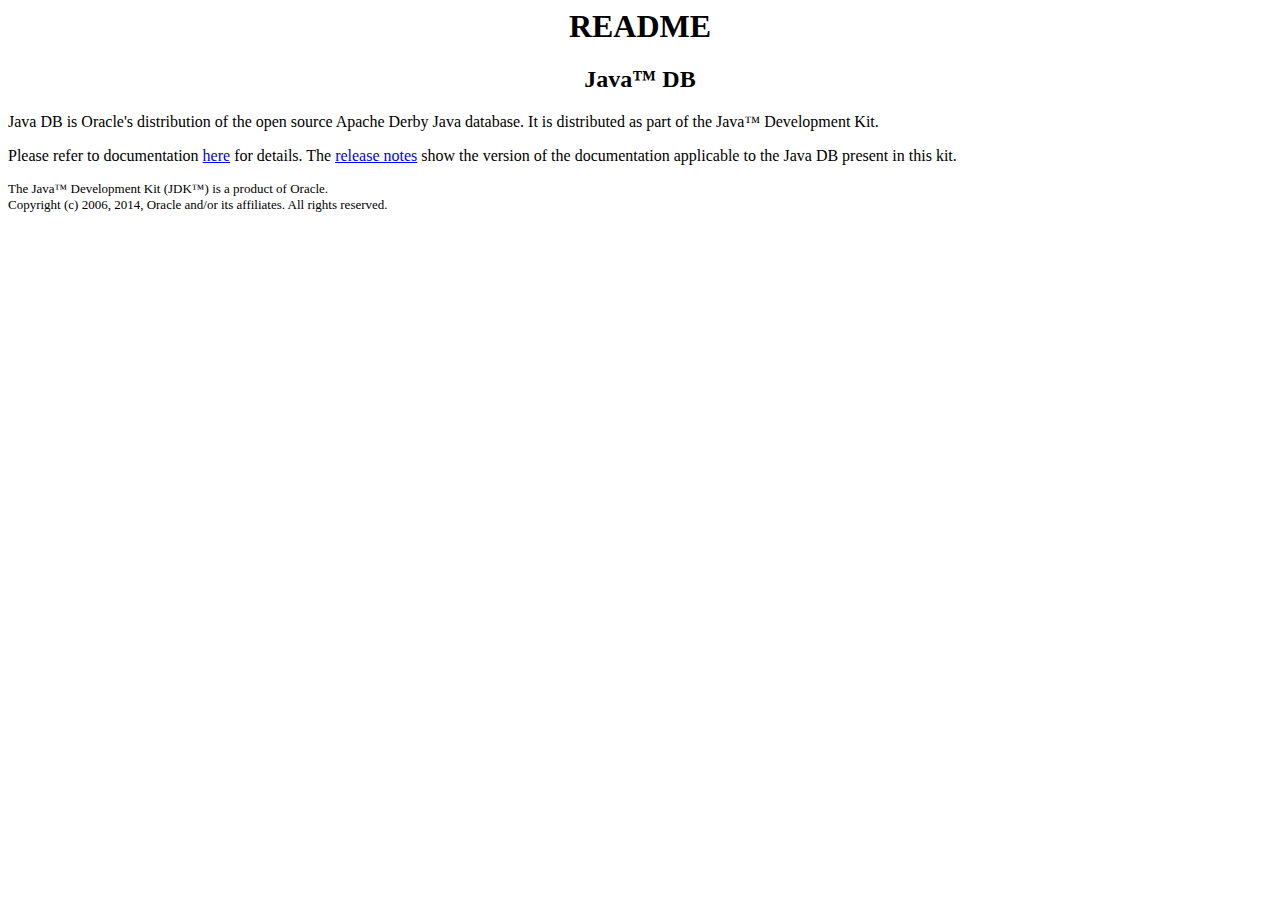
<file: jdk/db/README-JDK.html>
<!DOCTYPE HTML PUBLIC "-//W3C//DTD HTML 4.0 Transitional//EN">
<html>

<head>
  <meta http-equiv="CONTENT-TYPE" content="text/html; charset=us-ascii">

  <title>README -- Java DB</title>
</head>

<body lang="en-US" bgcolor="#FFFFFF">
<h1 align="center">README</h1>
<h2 align="center">Java&trade; DB</h2>

Java DB is Oracle's distribution of the open source Apache Derby Java
database. It is distributed as part of the
Java&trade; Development Kit.
<p>
Please refer to
documentation <a href="http://download.oracle.com/javadb/index.html">here</a>
for details. The <a href="RELEASE-NOTES.html">release notes</a> show
the version of the documentation applicable to the Java DB present in this kit.
</p>
<p>
  <font size="2">The Java&trade; Development Kit (JDK&trade;) is a
    product of Oracle.
    <br>
    Copyright (c) 2006, 2014, Oracle and/or its affiliates. All rights
    reserved.
</p>
</body>
</html>
</file>
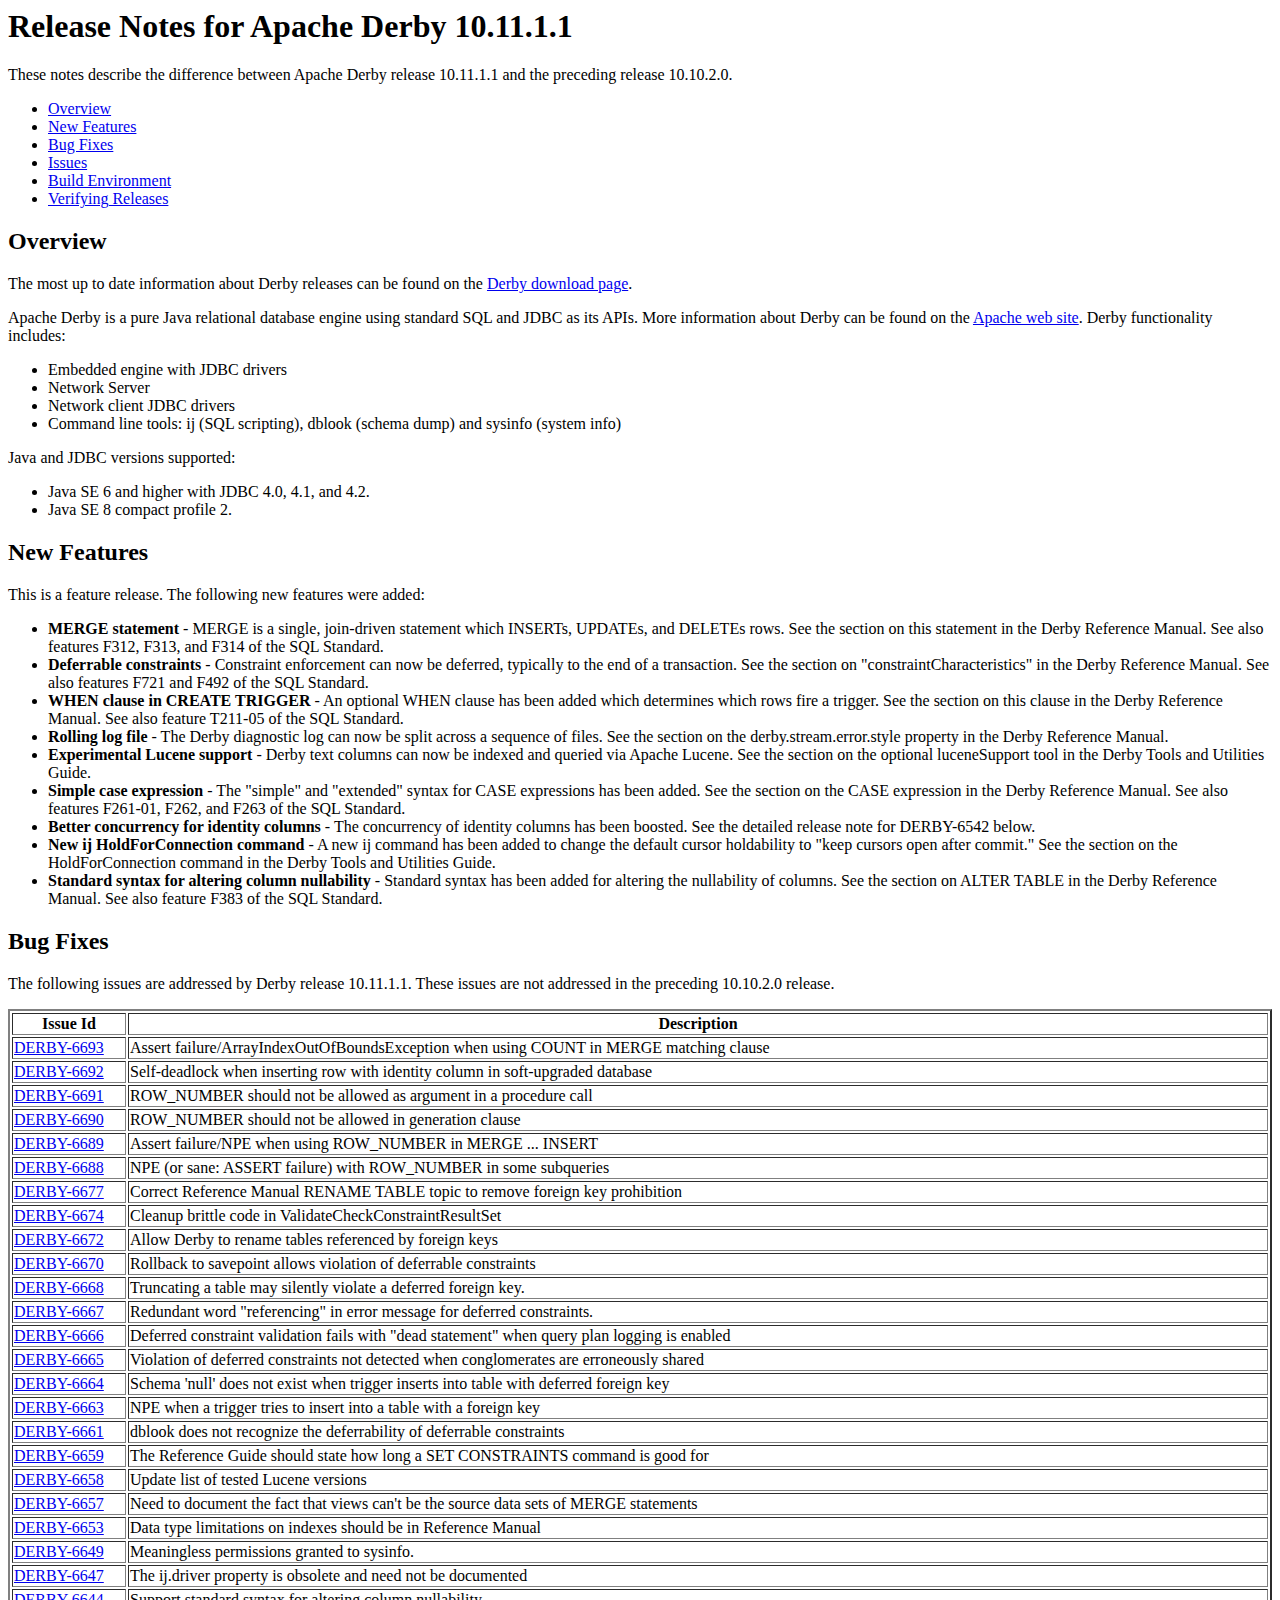
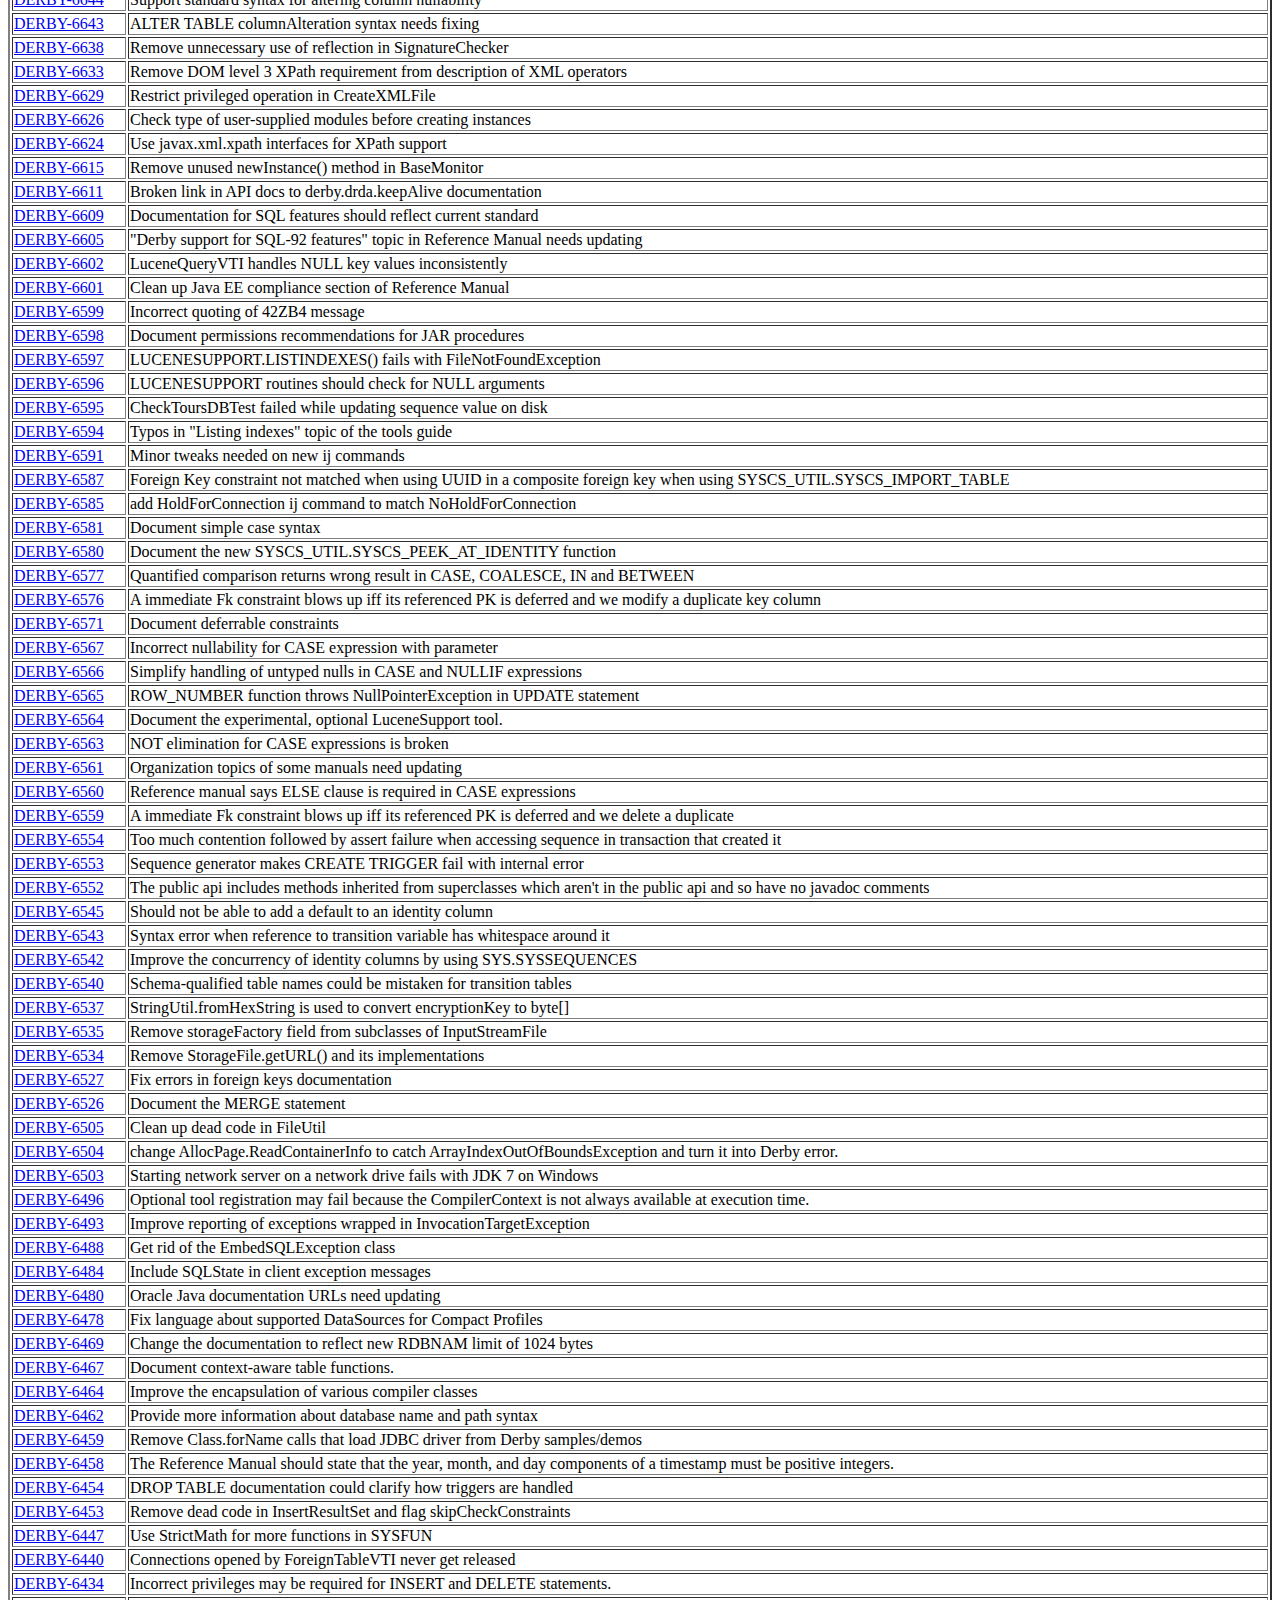
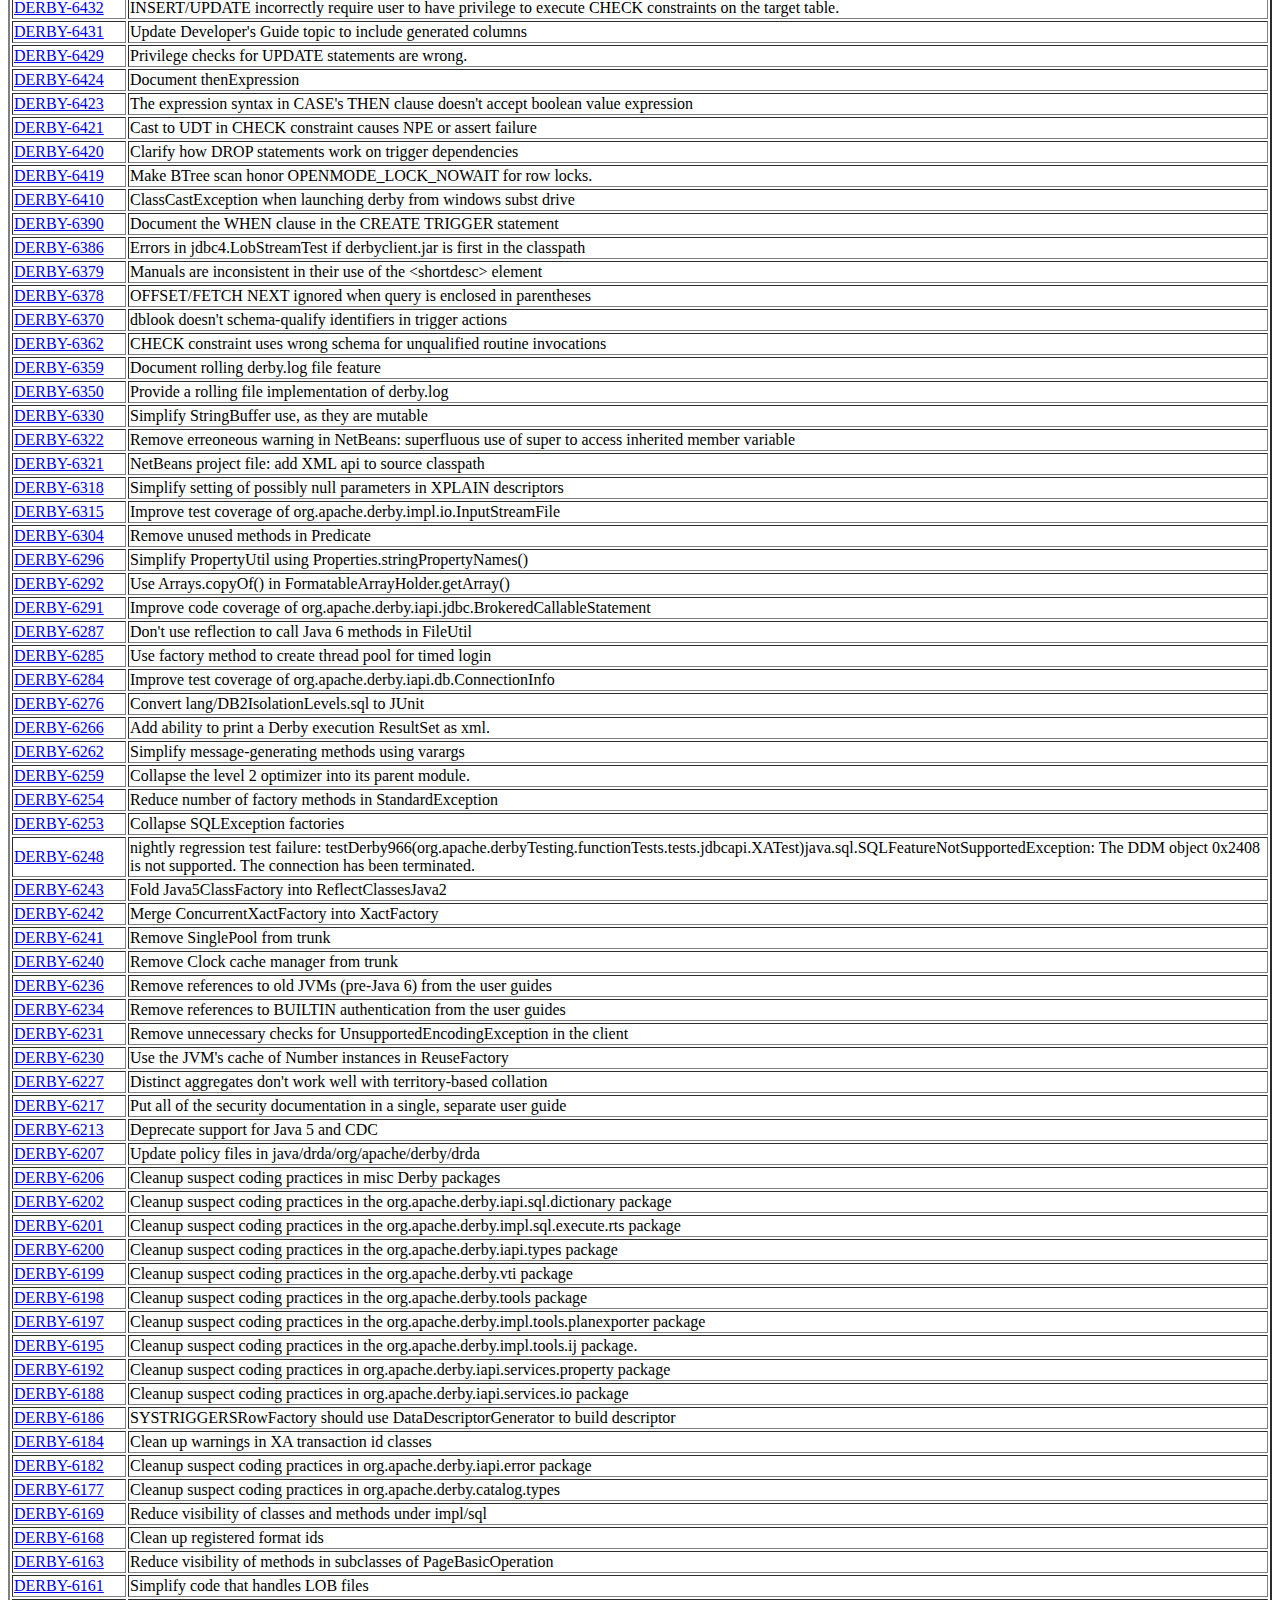
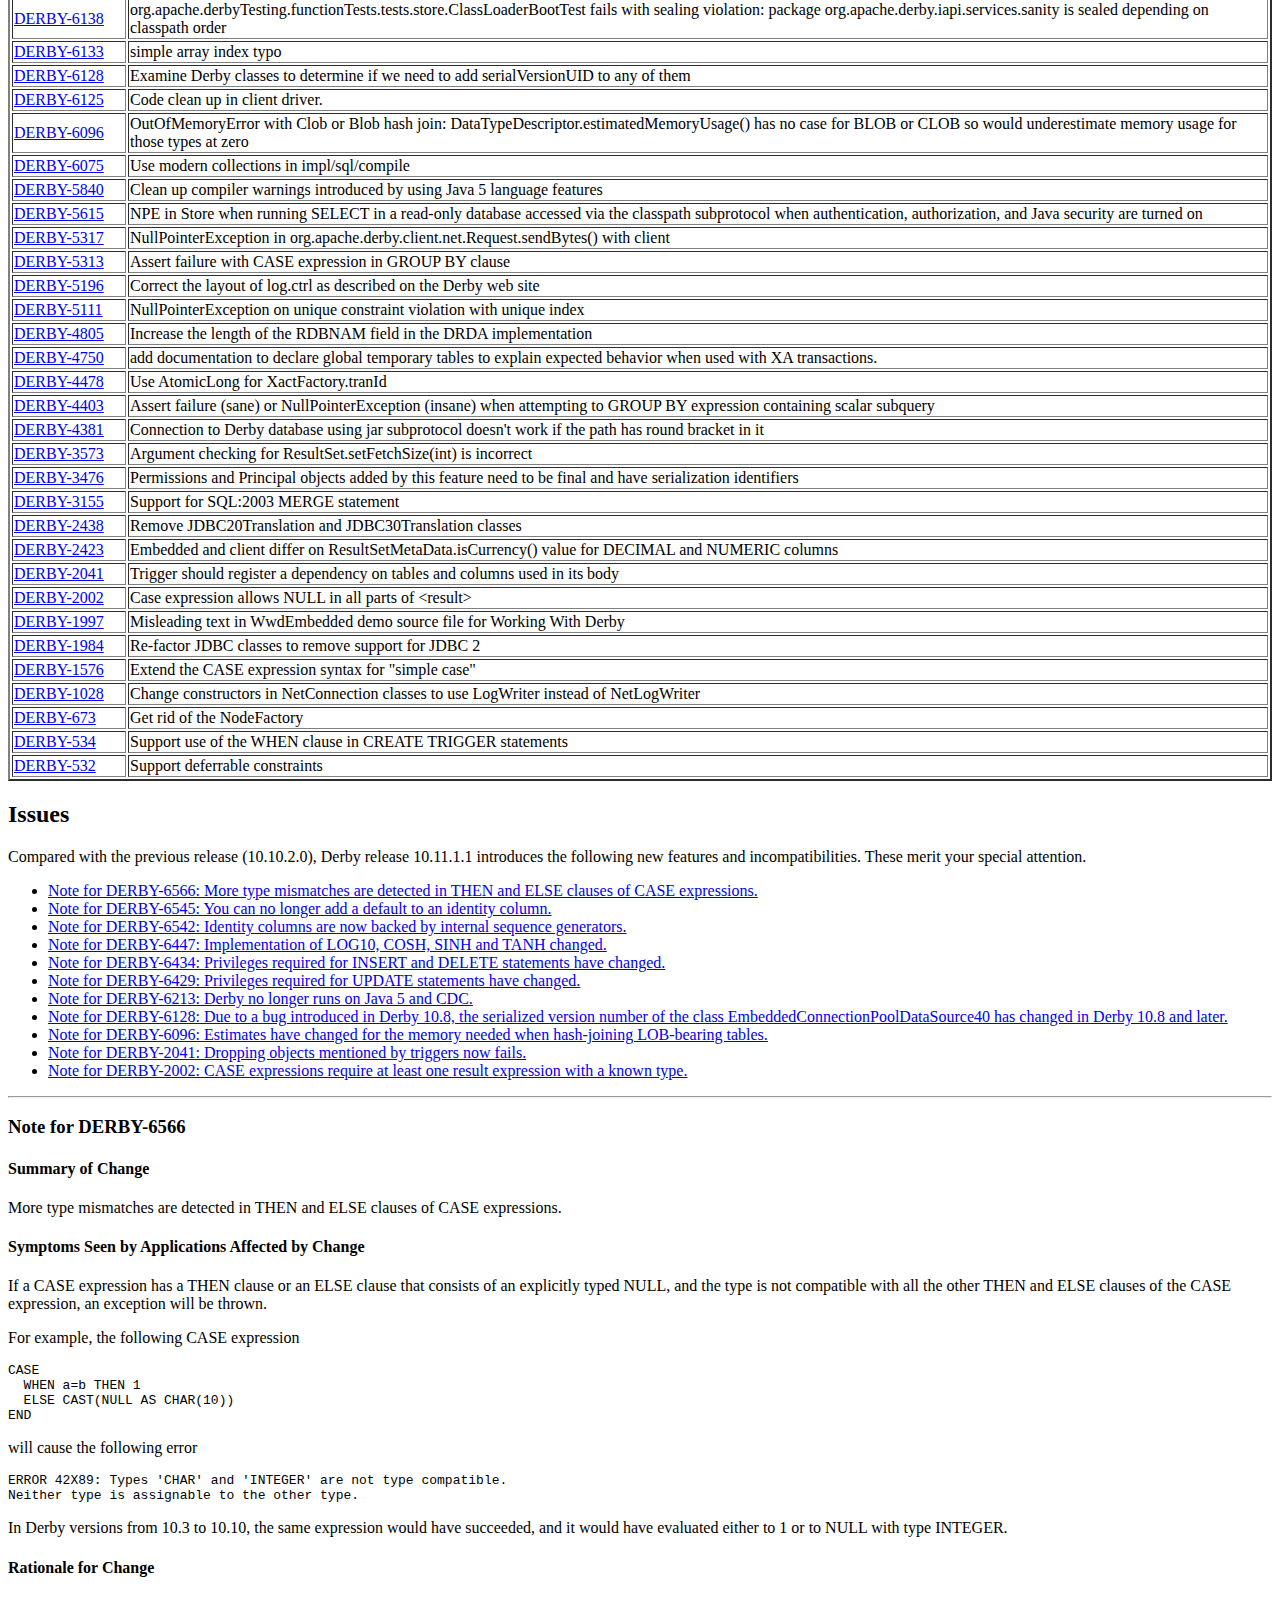
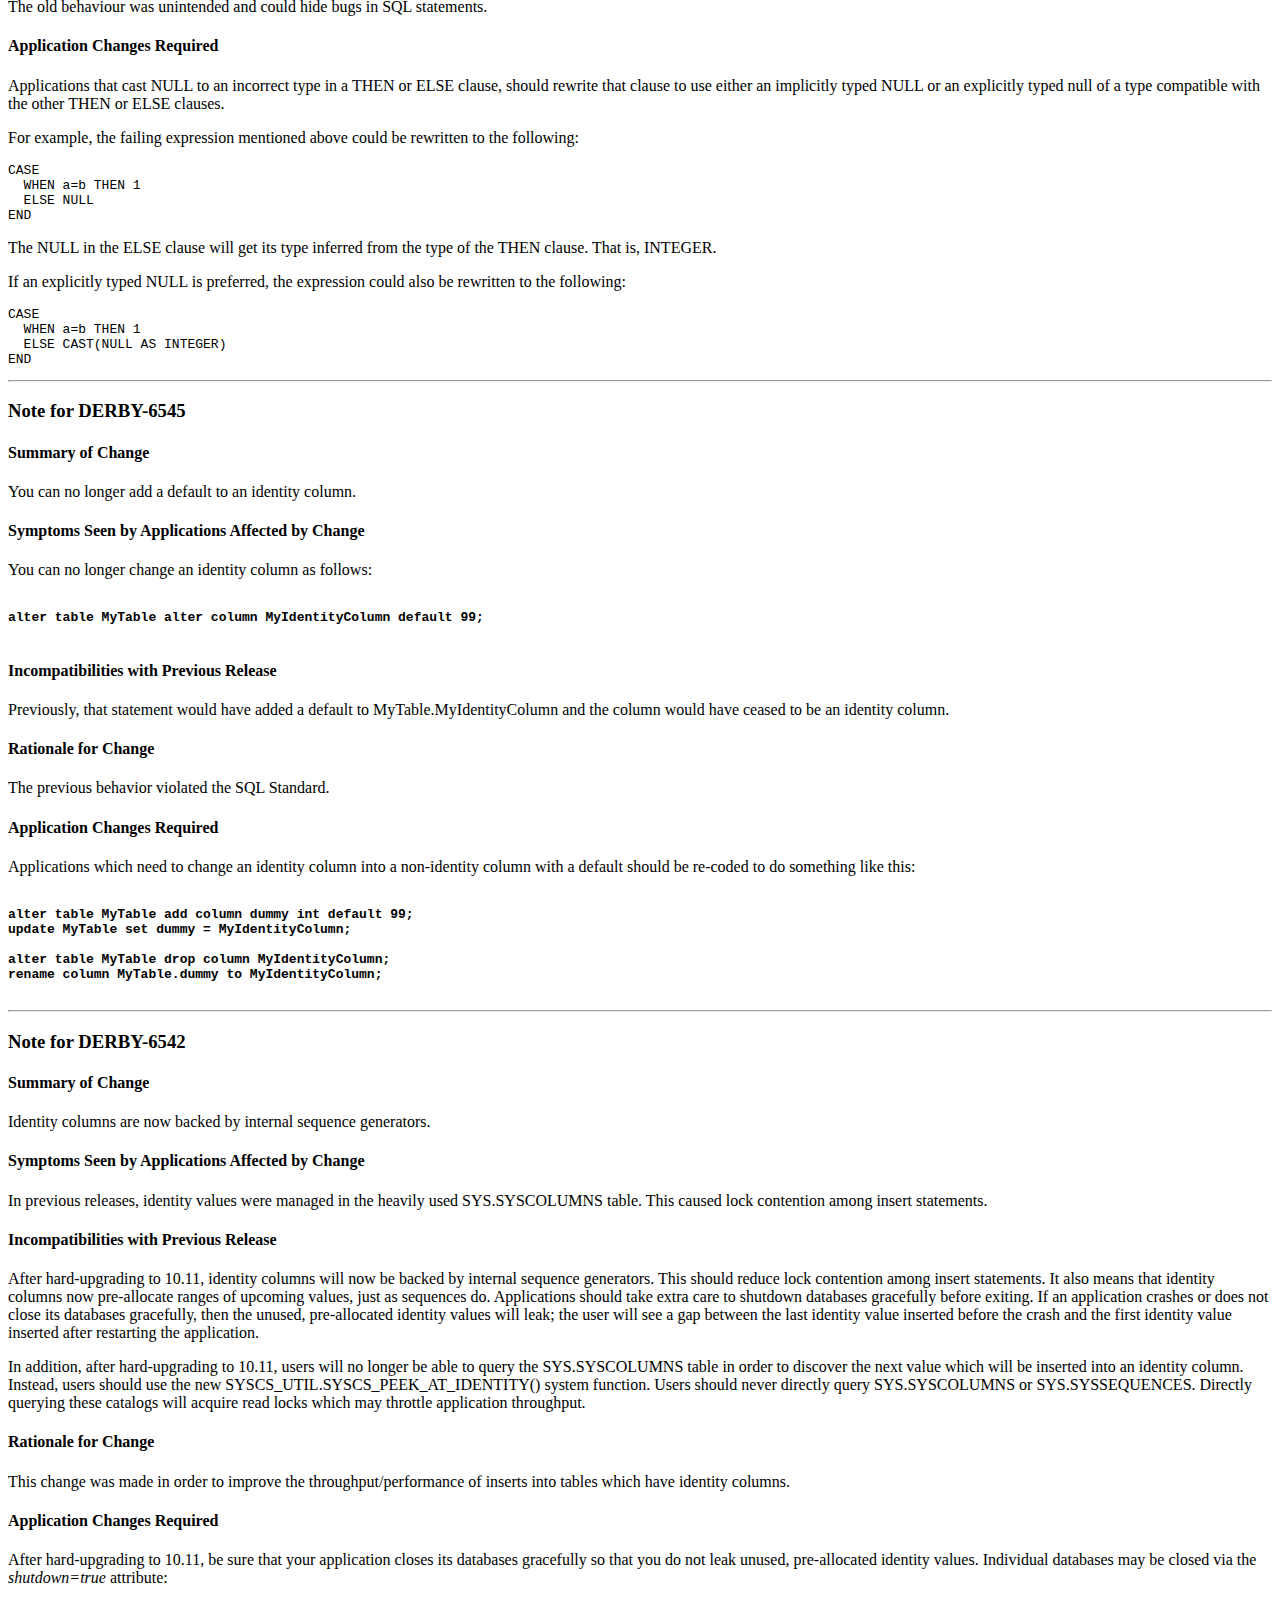
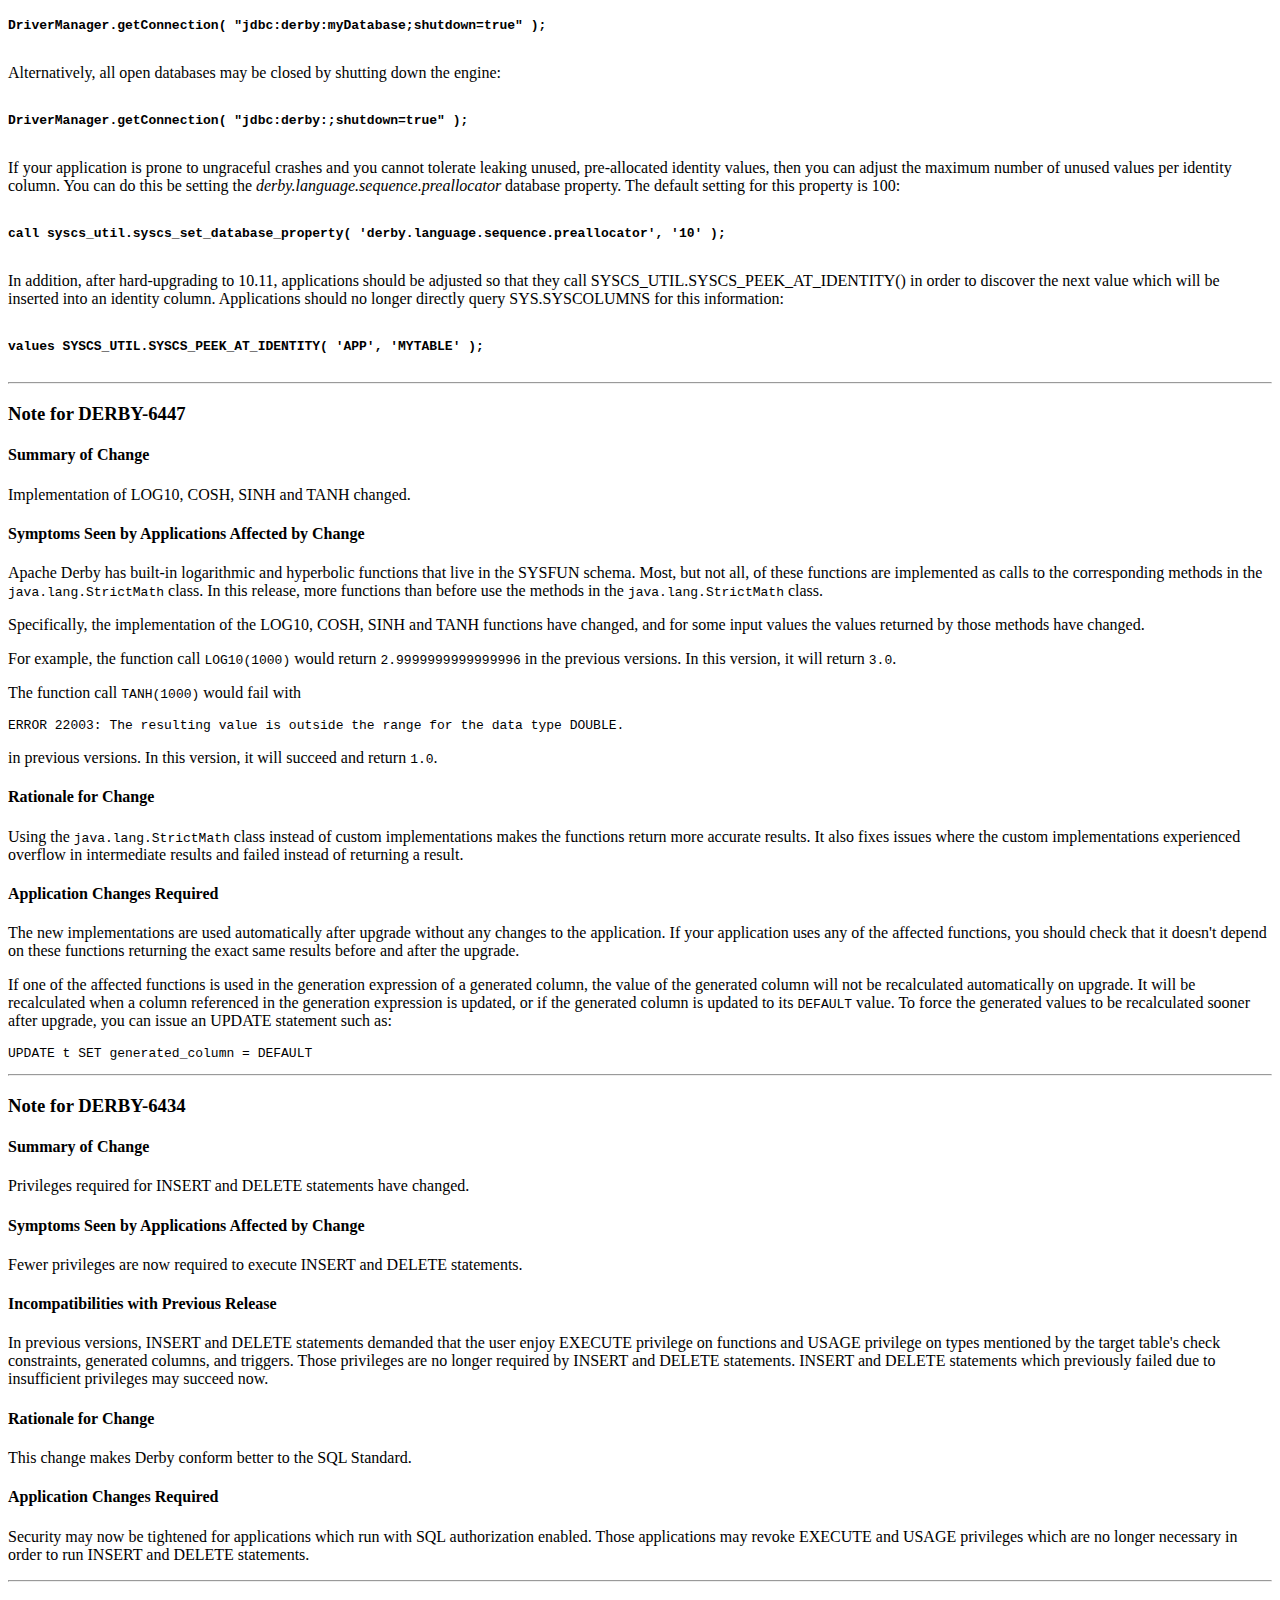
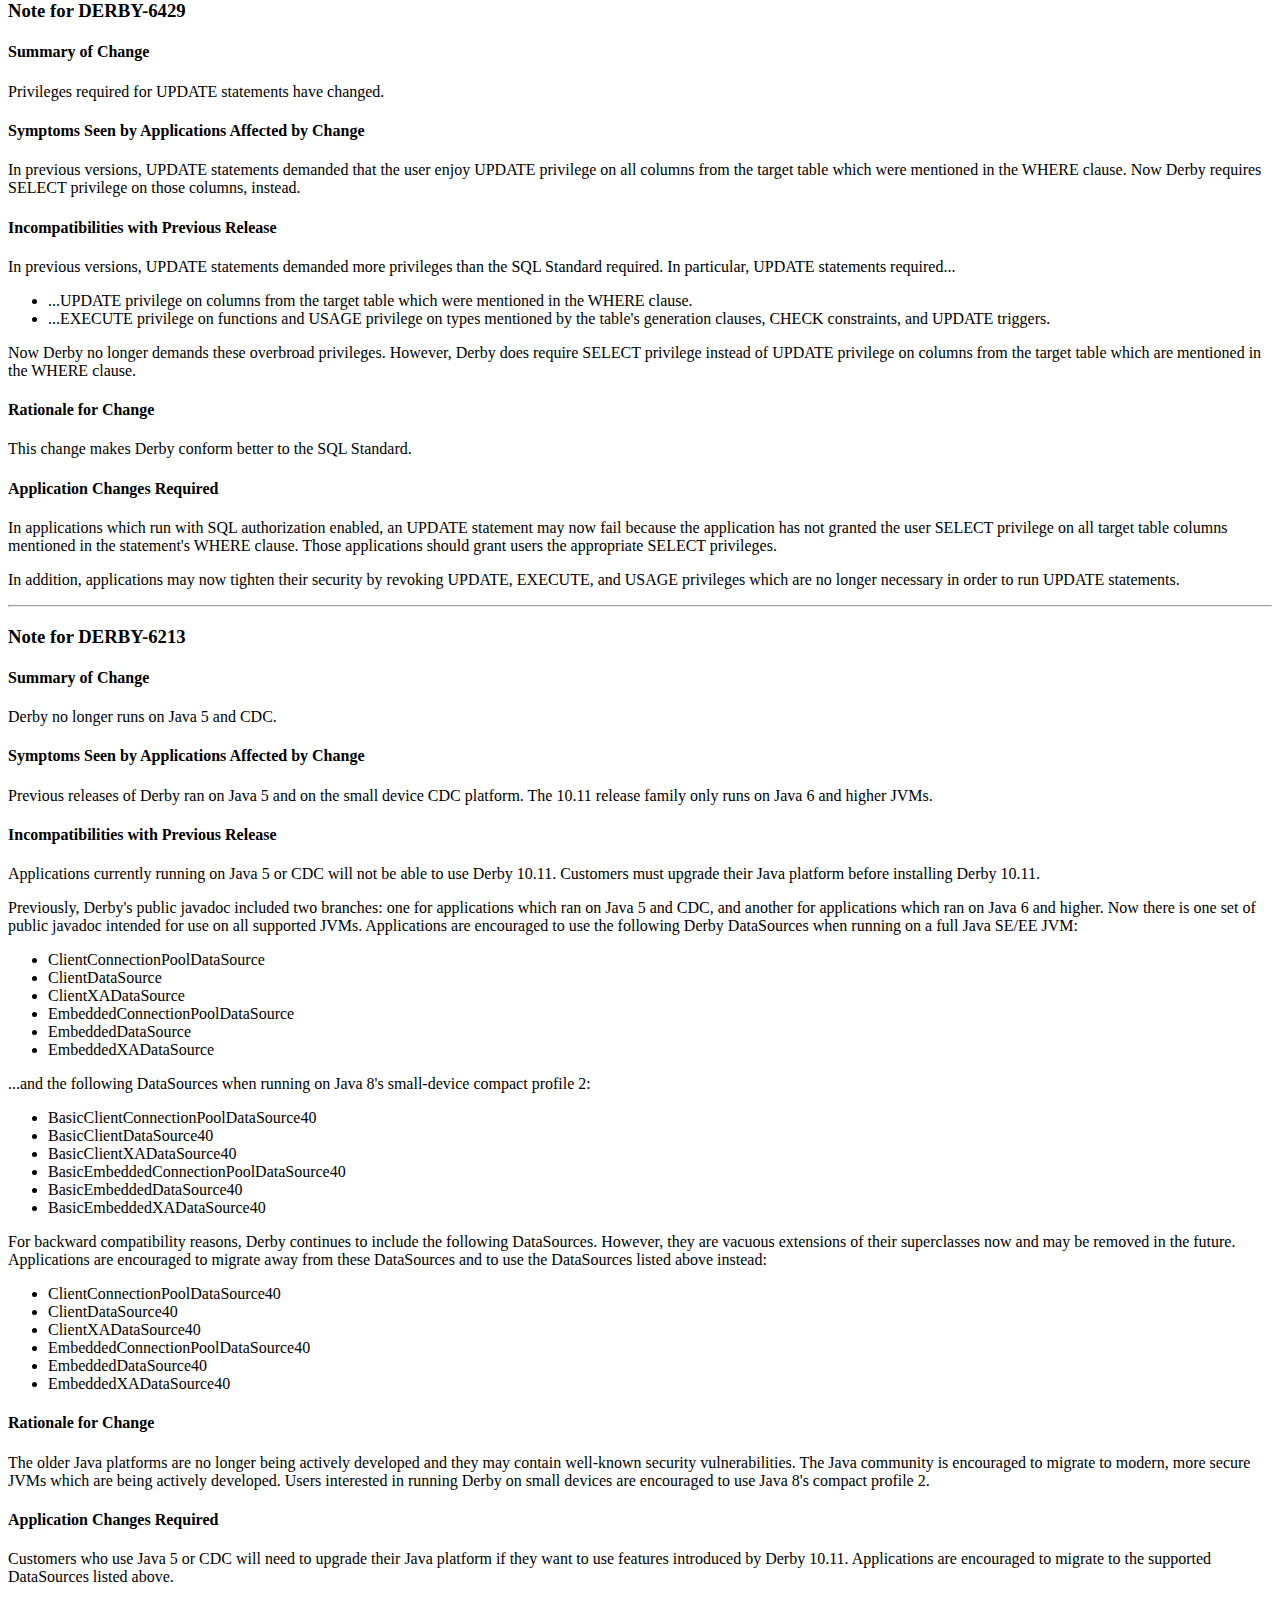
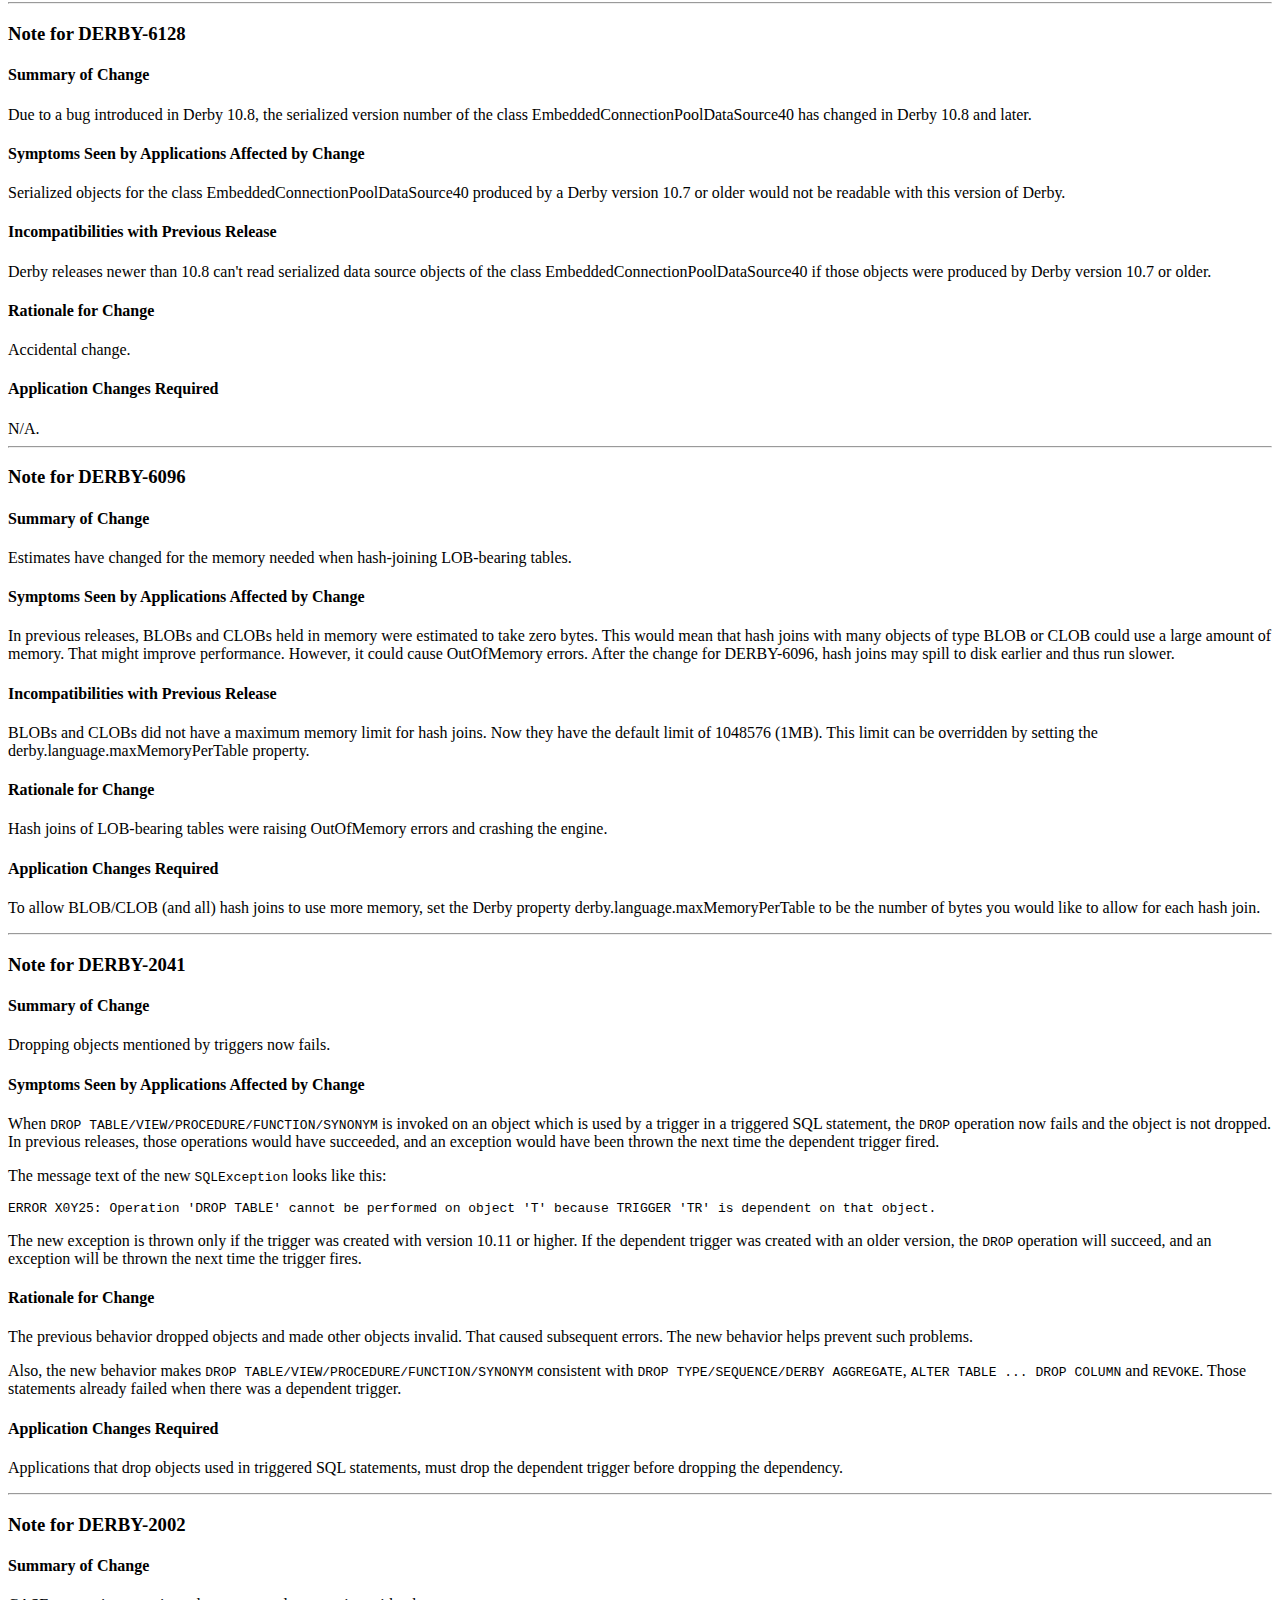
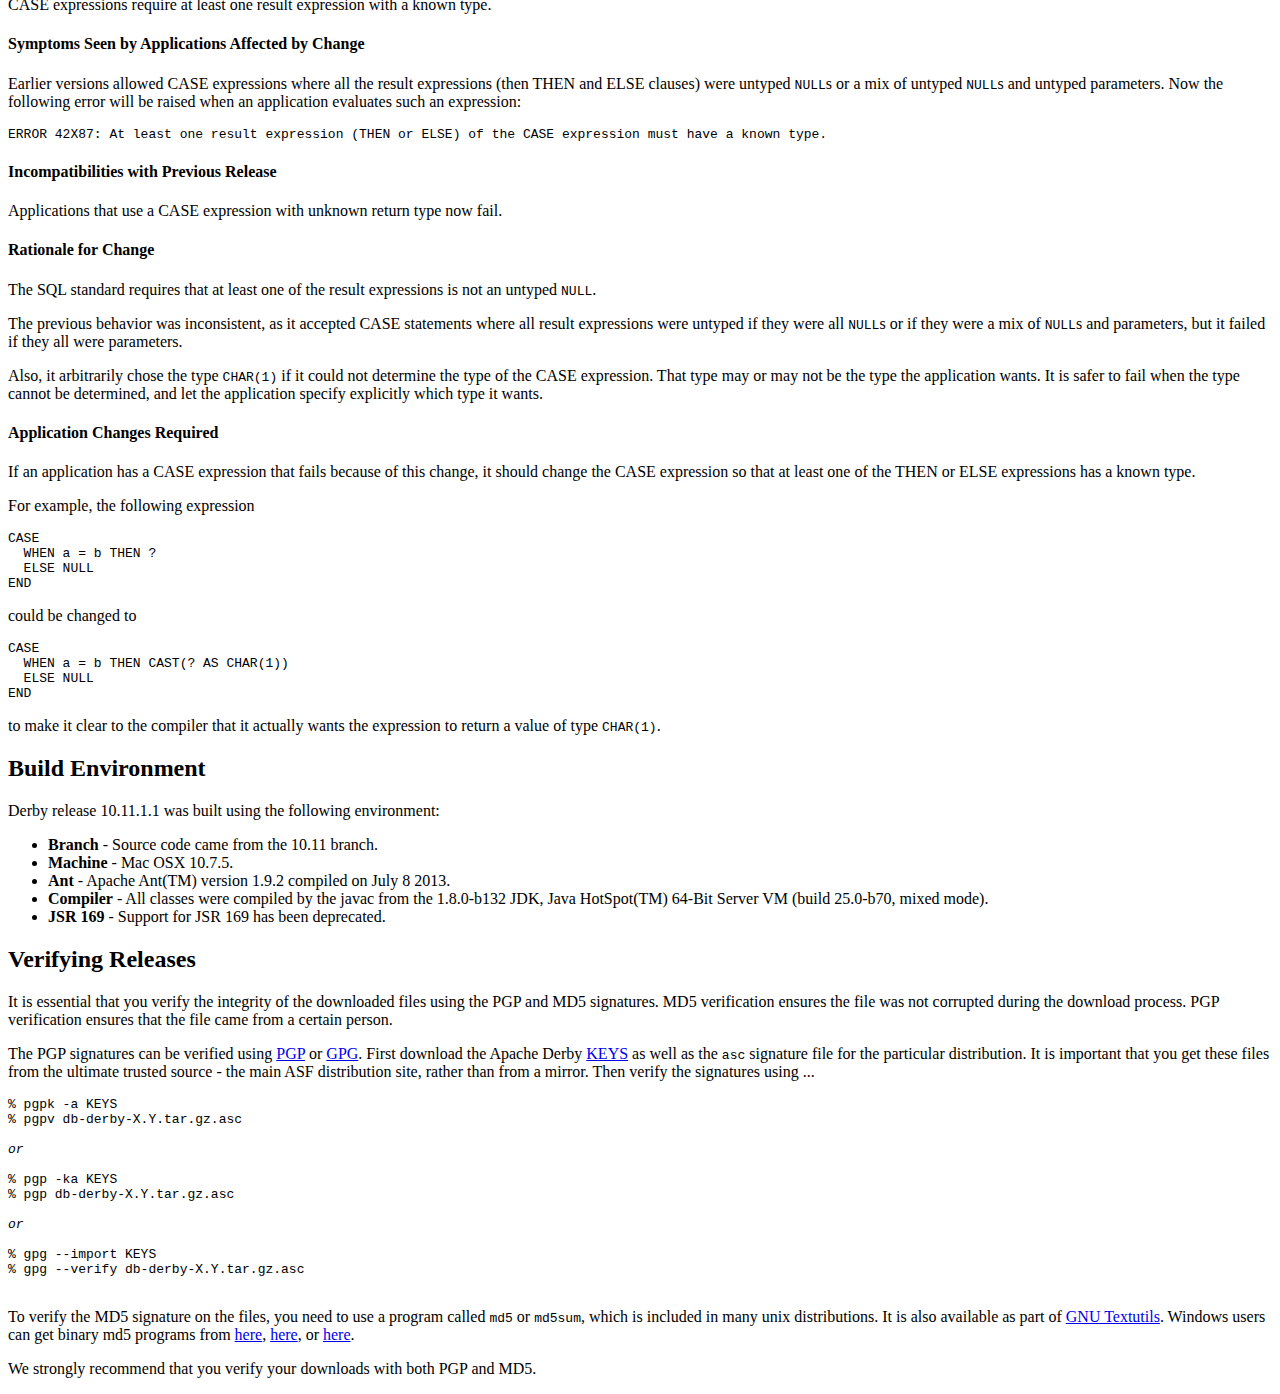
<file: jdk/db/RELEASE-NOTES.html>
<html lang="en">
<title>Release Notes for Apache Derby 10.11.1.1</title>
<body>
<h1>
<a name="Release Notes for Apache Derby 10.11.1.1"></a>Release Notes for Apache Derby 10.11.1.1</h1>
<div>
<p>These notes describe the difference between Apache Derby release 10.11.1.1 and the preceding release 10.10.2.0.</p>
</div>
<ul>
<li>
<a href="#Overview">Overview</a>
</li>
<li>
<a href="#New Features">New Features</a>
</li>
<li>
<a href="#Bug Fixes">Bug Fixes</a>
</li>
<li>
<a href="#Issues">Issues</a>
</li>
<li>
<a href="#Build Environment">Build Environment</a>
</li>
<li>
<a href="#Verifying Releases">Verifying Releases</a>
</li>
</ul>
<h2>
<a name="Overview"></a>Overview</h2>
<div>


<p>
The most up to date information about Derby releases can be found on the
<a href="http://db.apache.org/derby/derby_downloads.html">Derby download page</a>.
</p>


<p>
Apache Derby is a pure Java relational database engine using standard SQL and
JDBC as its APIs. More information about Derby can be found on the
<a href="http://db.apache.org/derby/">Apache web site</a>.
Derby functionality includes:
</p>


<ul>

<li>Embedded engine with JDBC drivers</li>

<li>Network Server</li>

<li>Network client JDBC drivers</li>

<li>Command line tools: ij (SQL scripting), dblook (schema dump) and sysinfo (system info)</li>

</ul>


<p>
Java and JDBC versions supported:
</p>

<ul>
  
<li>Java SE 6 and higher with JDBC 4.0, 4.1, and 4.2.</li>
  
<li>Java SE 8 compact profile 2.</li>

</ul>

</div>
<h2>
<a name="New Features"></a>New Features</h2>
<div>


<p>
This is a feature release. The following new features were added:
</p>


<ul>


<li>
<b>MERGE statement</b> - MERGE is a single, join-driven statement which INSERTs, UPDATEs, and DELETEs rows. See the section on this statement in the Derby Reference Manual. See also features F312, F313, and F314 of the SQL Standard.</li>


<li>
<b>Deferrable constraints</b> - Constraint enforcement can now be deferred, typically to the end of a transaction. See the section on "constraintCharacteristics" in the Derby Reference Manual. See also features F721 and F492 of the SQL Standard.</li>


<li>
<b>WHEN clause in CREATE TRIGGER</b> - An optional WHEN clause has been added which determines which rows fire a trigger. See the section on this clause in the Derby Reference Manual. See also feature T211-05 of the SQL Standard.</li>


<li>
<b>Rolling log file</b> - The Derby diagnostic log can now be split across a sequence of files. See the section on the derby.stream.error.style property in the Derby Reference Manual.</li>


<li>
<b>Experimental Lucene support</b> - Derby text columns can now be indexed and queried via Apache Lucene. See the section on the optional luceneSupport tool in the Derby Tools and Utilities Guide.</li>


<li>
<b>Simple case expression</b> - The "simple" and "extended" syntax for CASE expressions has been added. See the section on the CASE expression in the Derby Reference Manual. See also features F261-01, F262, and F263 of the SQL Standard.</li>


<li>
<b>Better concurrency for identity columns</b> - The concurrency of identity columns has been boosted. See the detailed release note for DERBY-6542 below.</li>


<li>
<b>New ij HoldForConnection command</b> - A new ij command has been added to change the default cursor holdability to "keep cursors open after commit." See the section on the HoldForConnection command in the Derby Tools and Utilities Guide.</li>


<li>
<b>Standard syntax for altering column nullability</b> - Standard syntax has been added for altering the nullability of columns. See the section on ALTER TABLE in the Derby Reference Manual. See also feature F383 of the SQL Standard.</li>


</ul>


</div>
<h2>
<a name="Bug Fixes"></a>Bug Fixes</h2>
<div>
<p>The following issues are addressed by Derby release 10.11.1.1. These issues are not addressed in the preceding 10.10.2.0 release.</p>
<table border="2">
<tr>
<th>
<div style="width:110px;">Issue Id</div>
</th><th>Description</th>
</tr>
<tr>
<td><a href="https://issues.apache.org/jira/browse/DERBY-6693">DERBY-6693</a></td><td>Assert failure/ArrayIndexOutOfBoundsException when using COUNT in MERGE matching clause</td>
</tr>
<tr>
<td><a href="https://issues.apache.org/jira/browse/DERBY-6692">DERBY-6692</a></td><td>Self-deadlock when inserting row with identity column in soft-upgraded database</td>
</tr>
<tr>
<td><a href="https://issues.apache.org/jira/browse/DERBY-6691">DERBY-6691</a></td><td>ROW_NUMBER should not be allowed as argument in a procedure call</td>
</tr>
<tr>
<td><a href="https://issues.apache.org/jira/browse/DERBY-6690">DERBY-6690</a></td><td>ROW_NUMBER should not be allowed in generation clause</td>
</tr>
<tr>
<td><a href="https://issues.apache.org/jira/browse/DERBY-6689">DERBY-6689</a></td><td>Assert failure/NPE when using ROW_NUMBER in MERGE ... INSERT</td>
</tr>
<tr>
<td><a href="https://issues.apache.org/jira/browse/DERBY-6688">DERBY-6688</a></td><td>NPE (or sane: ASSERT failure) with ROW_NUMBER in some subqueries</td>
</tr>
<tr>
<td><a href="https://issues.apache.org/jira/browse/DERBY-6677">DERBY-6677</a></td><td>Correct Reference Manual RENAME TABLE topic to remove foreign key prohibition</td>
</tr>
<tr>
<td><a href="https://issues.apache.org/jira/browse/DERBY-6674">DERBY-6674</a></td><td>Cleanup brittle code in ValidateCheckConstraintResultSet</td>
</tr>
<tr>
<td><a href="https://issues.apache.org/jira/browse/DERBY-6672">DERBY-6672</a></td><td>Allow Derby to rename tables referenced by foreign keys</td>
</tr>
<tr>
<td><a href="https://issues.apache.org/jira/browse/DERBY-6670">DERBY-6670</a></td><td>Rollback to savepoint allows violation of deferrable constraints</td>
</tr>
<tr>
<td><a href="https://issues.apache.org/jira/browse/DERBY-6668">DERBY-6668</a></td><td>Truncating a table may silently violate a deferred foreign key.</td>
</tr>
<tr>
<td><a href="https://issues.apache.org/jira/browse/DERBY-6667">DERBY-6667</a></td><td>Redundant word "referencing" in error message for deferred constraints.</td>
</tr>
<tr>
<td><a href="https://issues.apache.org/jira/browse/DERBY-6666">DERBY-6666</a></td><td>Deferred constraint validation fails with "dead statement" when query plan logging is enabled</td>
</tr>
<tr>
<td><a href="https://issues.apache.org/jira/browse/DERBY-6665">DERBY-6665</a></td><td>Violation of deferred constraints not detected when conglomerates are erroneously shared</td>
</tr>
<tr>
<td><a href="https://issues.apache.org/jira/browse/DERBY-6664">DERBY-6664</a></td><td>Schema 'null' does not exist when trigger inserts into table with deferred foreign key</td>
</tr>
<tr>
<td><a href="https://issues.apache.org/jira/browse/DERBY-6663">DERBY-6663</a></td><td>NPE when a trigger tries to insert into a table with a foreign key</td>
</tr>
<tr>
<td><a href="https://issues.apache.org/jira/browse/DERBY-6661">DERBY-6661</a></td><td>dblook does not recognize the deferrability of deferrable constraints</td>
</tr>
<tr>
<td><a href="https://issues.apache.org/jira/browse/DERBY-6659">DERBY-6659</a></td><td>The Reference Guide should state how long a SET CONSTRAINTS command is good for</td>
</tr>
<tr>
<td><a href="https://issues.apache.org/jira/browse/DERBY-6658">DERBY-6658</a></td><td>Update list of tested Lucene versions</td>
</tr>
<tr>
<td><a href="https://issues.apache.org/jira/browse/DERBY-6657">DERBY-6657</a></td><td>Need to document the fact that views can't be the source data sets of MERGE statements</td>
</tr>
<tr>
<td><a href="https://issues.apache.org/jira/browse/DERBY-6653">DERBY-6653</a></td><td>Data type limitations on indexes should be in Reference Manual</td>
</tr>
<tr>
<td><a href="https://issues.apache.org/jira/browse/DERBY-6649">DERBY-6649</a></td><td>Meaningless permissions granted to sysinfo.</td>
</tr>
<tr>
<td><a href="https://issues.apache.org/jira/browse/DERBY-6647">DERBY-6647</a></td><td>The ij.driver property is obsolete and need not be documented</td>
</tr>
<tr>
<td><a href="https://issues.apache.org/jira/browse/DERBY-6644">DERBY-6644</a></td><td>Support standard syntax for altering column nullability</td>
</tr>
<tr>
<td><a href="https://issues.apache.org/jira/browse/DERBY-6643">DERBY-6643</a></td><td>ALTER TABLE columnAlteration syntax needs fixing</td>
</tr>
<tr>
<td><a href="https://issues.apache.org/jira/browse/DERBY-6638">DERBY-6638</a></td><td>Remove unnecessary use of reflection in SignatureChecker</td>
</tr>
<tr>
<td><a href="https://issues.apache.org/jira/browse/DERBY-6633">DERBY-6633</a></td><td>Remove DOM level 3 XPath requirement from description of XML operators</td>
</tr>
<tr>
<td><a href="https://issues.apache.org/jira/browse/DERBY-6629">DERBY-6629</a></td><td>Restrict privileged operation in CreateXMLFile</td>
</tr>
<tr>
<td><a href="https://issues.apache.org/jira/browse/DERBY-6626">DERBY-6626</a></td><td>Check type of user-supplied modules before creating instances</td>
</tr>
<tr>
<td><a href="https://issues.apache.org/jira/browse/DERBY-6624">DERBY-6624</a></td><td>Use javax.xml.xpath interfaces for XPath support</td>
</tr>
<tr>
<td><a href="https://issues.apache.org/jira/browse/DERBY-6615">DERBY-6615</a></td><td>Remove unused newInstance() method in BaseMonitor</td>
</tr>
<tr>
<td><a href="https://issues.apache.org/jira/browse/DERBY-6611">DERBY-6611</a></td><td>Broken link in API docs to derby.drda.keepAlive documentation</td>
</tr>
<tr>
<td><a href="https://issues.apache.org/jira/browse/DERBY-6609">DERBY-6609</a></td><td>Documentation for SQL features should reflect current standard</td>
</tr>
<tr>
<td><a href="https://issues.apache.org/jira/browse/DERBY-6605">DERBY-6605</a></td><td>"Derby support for SQL-92 features" topic in Reference Manual needs updating</td>
</tr>
<tr>
<td><a href="https://issues.apache.org/jira/browse/DERBY-6602">DERBY-6602</a></td><td>LuceneQueryVTI handles NULL key values inconsistently</td>
</tr>
<tr>
<td><a href="https://issues.apache.org/jira/browse/DERBY-6601">DERBY-6601</a></td><td>Clean up Java EE compliance section of Reference Manual</td>
</tr>
<tr>
<td><a href="https://issues.apache.org/jira/browse/DERBY-6599">DERBY-6599</a></td><td>Incorrect quoting of 42ZB4 message</td>
</tr>
<tr>
<td><a href="https://issues.apache.org/jira/browse/DERBY-6598">DERBY-6598</a></td><td>Document permissions recommendations for JAR procedures</td>
</tr>
<tr>
<td><a href="https://issues.apache.org/jira/browse/DERBY-6597">DERBY-6597</a></td><td>LUCENESUPPORT.LISTINDEXES() fails with FileNotFoundException</td>
</tr>
<tr>
<td><a href="https://issues.apache.org/jira/browse/DERBY-6596">DERBY-6596</a></td><td>LUCENESUPPORT routines should check for NULL arguments</td>
</tr>
<tr>
<td><a href="https://issues.apache.org/jira/browse/DERBY-6595">DERBY-6595</a></td><td>CheckToursDBTest failed while updating sequence value on disk</td>
</tr>
<tr>
<td><a href="https://issues.apache.org/jira/browse/DERBY-6594">DERBY-6594</a></td><td>Typos in "Listing indexes" topic of the tools guide</td>
</tr>
<tr>
<td><a href="https://issues.apache.org/jira/browse/DERBY-6591">DERBY-6591</a></td><td>Minor tweaks needed on new ij commands</td>
</tr>
<tr>
<td><a href="https://issues.apache.org/jira/browse/DERBY-6587">DERBY-6587</a></td><td>Foreign Key constraint not matched when using UUID in a composite foreign key when using SYSCS_UTIL.SYSCS_IMPORT_TABLE</td>
</tr>
<tr>
<td><a href="https://issues.apache.org/jira/browse/DERBY-6585">DERBY-6585</a></td><td>add HoldForConnection ij command to match NoHoldForConnection</td>
</tr>
<tr>
<td><a href="https://issues.apache.org/jira/browse/DERBY-6581">DERBY-6581</a></td><td>Document simple case syntax</td>
</tr>
<tr>
<td><a href="https://issues.apache.org/jira/browse/DERBY-6580">DERBY-6580</a></td><td>Document the new SYSCS_UTIL.SYSCS_PEEK_AT_IDENTITY function</td>
</tr>
<tr>
<td><a href="https://issues.apache.org/jira/browse/DERBY-6577">DERBY-6577</a></td><td>Quantified comparison returns wrong result in CASE, COALESCE, IN and BETWEEN</td>
</tr>
<tr>
<td><a href="https://issues.apache.org/jira/browse/DERBY-6576">DERBY-6576</a></td><td>A immediate Fk constraint blows up iff its referenced PK is deferred and we modify a duplicate key column</td>
</tr>
<tr>
<td><a href="https://issues.apache.org/jira/browse/DERBY-6571">DERBY-6571</a></td><td>Document deferrable constraints</td>
</tr>
<tr>
<td><a href="https://issues.apache.org/jira/browse/DERBY-6567">DERBY-6567</a></td><td>Incorrect nullability for CASE expression with parameter</td>
</tr>
<tr>
<td><a href="https://issues.apache.org/jira/browse/DERBY-6566">DERBY-6566</a></td><td>Simplify handling of untyped nulls in CASE and NULLIF expressions</td>
</tr>
<tr>
<td><a href="https://issues.apache.org/jira/browse/DERBY-6565">DERBY-6565</a></td><td>ROW_NUMBER function throws NullPointerException in UPDATE statement</td>
</tr>
<tr>
<td><a href="https://issues.apache.org/jira/browse/DERBY-6564">DERBY-6564</a></td><td>Document the experimental, optional LuceneSupport tool.</td>
</tr>
<tr>
<td><a href="https://issues.apache.org/jira/browse/DERBY-6563">DERBY-6563</a></td><td>NOT elimination for CASE expressions is broken</td>
</tr>
<tr>
<td><a href="https://issues.apache.org/jira/browse/DERBY-6561">DERBY-6561</a></td><td>Organization topics of some manuals need updating</td>
</tr>
<tr>
<td><a href="https://issues.apache.org/jira/browse/DERBY-6560">DERBY-6560</a></td><td>Reference manual says ELSE clause is required in CASE expressions</td>
</tr>
<tr>
<td><a href="https://issues.apache.org/jira/browse/DERBY-6559">DERBY-6559</a></td><td>A immediate Fk constraint blows up iff its referenced PK is deferred and we delete a duplicate</td>
</tr>
<tr>
<td><a href="https://issues.apache.org/jira/browse/DERBY-6554">DERBY-6554</a></td><td>Too much contention followed by assert failure when accessing sequence in transaction that created it</td>
</tr>
<tr>
<td><a href="https://issues.apache.org/jira/browse/DERBY-6553">DERBY-6553</a></td><td>Sequence generator makes CREATE TRIGGER fail with internal error</td>
</tr>
<tr>
<td><a href="https://issues.apache.org/jira/browse/DERBY-6552">DERBY-6552</a></td><td>The public api includes methods inherited from superclasses which aren't in the public api and so have no javadoc comments</td>
</tr>
<tr>
<td><a href="https://issues.apache.org/jira/browse/DERBY-6545">DERBY-6545</a></td><td>Should not be able to add a default to an identity column</td>
</tr>
<tr>
<td><a href="https://issues.apache.org/jira/browse/DERBY-6543">DERBY-6543</a></td><td>Syntax error when reference to transition variable has whitespace around it</td>
</tr>
<tr>
<td><a href="https://issues.apache.org/jira/browse/DERBY-6542">DERBY-6542</a></td><td>Improve the concurrency of identity columns by using SYS.SYSSEQUENCES</td>
</tr>
<tr>
<td><a href="https://issues.apache.org/jira/browse/DERBY-6540">DERBY-6540</a></td><td>Schema-qualified table names could be mistaken for transition tables</td>
</tr>
<tr>
<td><a href="https://issues.apache.org/jira/browse/DERBY-6537">DERBY-6537</a></td><td>StringUtil.fromHexString is used to convert encryptionKey to byte[]</td>
</tr>
<tr>
<td><a href="https://issues.apache.org/jira/browse/DERBY-6535">DERBY-6535</a></td><td>Remove storageFactory field from subclasses of InputStreamFile</td>
</tr>
<tr>
<td><a href="https://issues.apache.org/jira/browse/DERBY-6534">DERBY-6534</a></td><td>Remove StorageFile.getURL() and its implementations</td>
</tr>
<tr>
<td><a href="https://issues.apache.org/jira/browse/DERBY-6527">DERBY-6527</a></td><td>Fix errors in foreign keys documentation</td>
</tr>
<tr>
<td><a href="https://issues.apache.org/jira/browse/DERBY-6526">DERBY-6526</a></td><td>Document the MERGE statement</td>
</tr>
<tr>
<td><a href="https://issues.apache.org/jira/browse/DERBY-6505">DERBY-6505</a></td><td>Clean up dead code in FileUtil</td>
</tr>
<tr>
<td><a href="https://issues.apache.org/jira/browse/DERBY-6504">DERBY-6504</a></td><td>change AllocPage.ReadContainerInfo to catch ArrayIndexOutOfBoundsException and turn it into Derby error.</td>
</tr>
<tr>
<td><a href="https://issues.apache.org/jira/browse/DERBY-6503">DERBY-6503</a></td><td>Starting network server on a network drive fails with JDK 7 on Windows</td>
</tr>
<tr>
<td><a href="https://issues.apache.org/jira/browse/DERBY-6496">DERBY-6496</a></td><td>Optional tool registration may fail because the CompilerContext is not always available at execution time.</td>
</tr>
<tr>
<td><a href="https://issues.apache.org/jira/browse/DERBY-6493">DERBY-6493</a></td><td>Improve reporting of exceptions wrapped in InvocationTargetException</td>
</tr>
<tr>
<td><a href="https://issues.apache.org/jira/browse/DERBY-6488">DERBY-6488</a></td><td>Get rid of the EmbedSQLException class</td>
</tr>
<tr>
<td><a href="https://issues.apache.org/jira/browse/DERBY-6484">DERBY-6484</a></td><td>Include SQLState in client exception messages</td>
</tr>
<tr>
<td><a href="https://issues.apache.org/jira/browse/DERBY-6480">DERBY-6480</a></td><td>Oracle Java documentation URLs need updating</td>
</tr>
<tr>
<td><a href="https://issues.apache.org/jira/browse/DERBY-6478">DERBY-6478</a></td><td>Fix language about supported DataSources for Compact Profiles</td>
</tr>
<tr>
<td><a href="https://issues.apache.org/jira/browse/DERBY-6469">DERBY-6469</a></td><td>Change the documentation to reflect new RDBNAM limit of 1024 bytes</td>
</tr>
<tr>
<td><a href="https://issues.apache.org/jira/browse/DERBY-6467">DERBY-6467</a></td><td>Document context-aware table functions.</td>
</tr>
<tr>
<td><a href="https://issues.apache.org/jira/browse/DERBY-6464">DERBY-6464</a></td><td>Improve the encapsulation of various compiler classes</td>
</tr>
<tr>
<td><a href="https://issues.apache.org/jira/browse/DERBY-6462">DERBY-6462</a></td><td>Provide more information about database name and path syntax</td>
</tr>
<tr>
<td><a href="https://issues.apache.org/jira/browse/DERBY-6459">DERBY-6459</a></td><td>Remove Class.forName calls that load JDBC driver from Derby samples/demos</td>
</tr>
<tr>
<td><a href="https://issues.apache.org/jira/browse/DERBY-6458">DERBY-6458</a></td><td>The Reference Manual should state that the year, month, and day components of a timestamp must be positive integers.</td>
</tr>
<tr>
<td><a href="https://issues.apache.org/jira/browse/DERBY-6454">DERBY-6454</a></td><td>DROP TABLE documentation could clarify how triggers are handled</td>
</tr>
<tr>
<td><a href="https://issues.apache.org/jira/browse/DERBY-6453">DERBY-6453</a></td><td>Remove dead code in InsertResultSet and flag skipCheckConstraints</td>
</tr>
<tr>
<td><a href="https://issues.apache.org/jira/browse/DERBY-6447">DERBY-6447</a></td><td>Use StrictMath for more functions in SYSFUN</td>
</tr>
<tr>
<td><a href="https://issues.apache.org/jira/browse/DERBY-6440">DERBY-6440</a></td><td>Connections opened by ForeignTableVTI never get released</td>
</tr>
<tr>
<td><a href="https://issues.apache.org/jira/browse/DERBY-6434">DERBY-6434</a></td><td>Incorrect privileges may be required for INSERT and DELETE statements.</td>
</tr>
<tr>
<td><a href="https://issues.apache.org/jira/browse/DERBY-6432">DERBY-6432</a></td><td>INSERT/UPDATE incorrectly require user to have privilege to execute CHECK constraints on the target table.</td>
</tr>
<tr>
<td><a href="https://issues.apache.org/jira/browse/DERBY-6431">DERBY-6431</a></td><td>Update Developer's Guide topic to include generated columns</td>
</tr>
<tr>
<td><a href="https://issues.apache.org/jira/browse/DERBY-6429">DERBY-6429</a></td><td>Privilege checks for UPDATE statements are wrong.</td>
</tr>
<tr>
<td><a href="https://issues.apache.org/jira/browse/DERBY-6424">DERBY-6424</a></td><td>Document thenExpression</td>
</tr>
<tr>
<td><a href="https://issues.apache.org/jira/browse/DERBY-6423">DERBY-6423</a></td><td>The expression syntax in CASE's THEN clause doesn't accept boolean value expression</td>
</tr>
<tr>
<td><a href="https://issues.apache.org/jira/browse/DERBY-6421">DERBY-6421</a></td><td>Cast to UDT in CHECK constraint causes NPE or assert failure</td>
</tr>
<tr>
<td><a href="https://issues.apache.org/jira/browse/DERBY-6420">DERBY-6420</a></td><td>Clarify how DROP statements work on trigger dependencies</td>
</tr>
<tr>
<td><a href="https://issues.apache.org/jira/browse/DERBY-6419">DERBY-6419</a></td><td>Make BTree scan honor  OPENMODE_LOCK_NOWAIT for row locks.</td>
</tr>
<tr>
<td><a href="https://issues.apache.org/jira/browse/DERBY-6410">DERBY-6410</a></td><td>ClassCastException when launching derby from windows subst drive</td>
</tr>
<tr>
<td><a href="https://issues.apache.org/jira/browse/DERBY-6390">DERBY-6390</a></td><td>Document the WHEN clause in the CREATE TRIGGER statement</td>
</tr>
<tr>
<td><a href="https://issues.apache.org/jira/browse/DERBY-6386">DERBY-6386</a></td><td>Errors in jdbc4.LobStreamTest if derbyclient.jar is first in the classpath</td>
</tr>
<tr>
<td><a href="https://issues.apache.org/jira/browse/DERBY-6379">DERBY-6379</a></td><td>Manuals are inconsistent in their use of the &lt;shortdesc&gt; element</td>
</tr>
<tr>
<td><a href="https://issues.apache.org/jira/browse/DERBY-6378">DERBY-6378</a></td><td>OFFSET/FETCH NEXT ignored when query is enclosed in parentheses</td>
</tr>
<tr>
<td><a href="https://issues.apache.org/jira/browse/DERBY-6370">DERBY-6370</a></td><td>dblook doesn't schema-qualify identifiers in trigger actions</td>
</tr>
<tr>
<td><a href="https://issues.apache.org/jira/browse/DERBY-6362">DERBY-6362</a></td><td>CHECK constraint uses wrong schema for unqualified routine invocations</td>
</tr>
<tr>
<td><a href="https://issues.apache.org/jira/browse/DERBY-6359">DERBY-6359</a></td><td>Document rolling derby.log file feature</td>
</tr>
<tr>
<td><a href="https://issues.apache.org/jira/browse/DERBY-6350">DERBY-6350</a></td><td>Provide a rolling file implementation of derby.log</td>
</tr>
<tr>
<td><a href="https://issues.apache.org/jira/browse/DERBY-6330">DERBY-6330</a></td><td>Simplify StringBuffer use, as they are mutable</td>
</tr>
<tr>
<td><a href="https://issues.apache.org/jira/browse/DERBY-6322">DERBY-6322</a></td><td>Remove erreoneous warning in NetBeans: superfluous use of super to access inherited member variable</td>
</tr>
<tr>
<td><a href="https://issues.apache.org/jira/browse/DERBY-6321">DERBY-6321</a></td><td>NetBeans project file: add XML api to source classpath</td>
</tr>
<tr>
<td><a href="https://issues.apache.org/jira/browse/DERBY-6318">DERBY-6318</a></td><td>Simplify setting of possibly null parameters in XPLAIN descriptors</td>
</tr>
<tr>
<td><a href="https://issues.apache.org/jira/browse/DERBY-6315">DERBY-6315</a></td><td>Improve test coverage of org.apache.derby.impl.io.InputStreamFile</td>
</tr>
<tr>
<td><a href="https://issues.apache.org/jira/browse/DERBY-6304">DERBY-6304</a></td><td>Remove unused methods in Predicate</td>
</tr>
<tr>
<td><a href="https://issues.apache.org/jira/browse/DERBY-6296">DERBY-6296</a></td><td>Simplify PropertyUtil using Properties.stringPropertyNames()</td>
</tr>
<tr>
<td><a href="https://issues.apache.org/jira/browse/DERBY-6292">DERBY-6292</a></td><td>Use Arrays.copyOf() in FormatableArrayHolder.getArray()</td>
</tr>
<tr>
<td><a href="https://issues.apache.org/jira/browse/DERBY-6291">DERBY-6291</a></td><td>Improve code coverage of  org.apache.derby.iapi.jdbc.BrokeredCallableStatement</td>
</tr>
<tr>
<td><a href="https://issues.apache.org/jira/browse/DERBY-6287">DERBY-6287</a></td><td>Don't use reflection to call Java 6 methods in FileUtil</td>
</tr>
<tr>
<td><a href="https://issues.apache.org/jira/browse/DERBY-6285">DERBY-6285</a></td><td>Use factory method to create thread pool for timed login</td>
</tr>
<tr>
<td><a href="https://issues.apache.org/jira/browse/DERBY-6284">DERBY-6284</a></td><td>Improve test coverage of org.apache.derby.iapi.db.ConnectionInfo</td>
</tr>
<tr>
<td><a href="https://issues.apache.org/jira/browse/DERBY-6276">DERBY-6276</a></td><td>Convert lang/DB2IsolationLevels.sql to JUnit</td>
</tr>
<tr>
<td><a href="https://issues.apache.org/jira/browse/DERBY-6266">DERBY-6266</a></td><td>Add ability to print a Derby execution ResultSet as xml.</td>
</tr>
<tr>
<td><a href="https://issues.apache.org/jira/browse/DERBY-6262">DERBY-6262</a></td><td>Simplify message-generating methods using varargs</td>
</tr>
<tr>
<td><a href="https://issues.apache.org/jira/browse/DERBY-6259">DERBY-6259</a></td><td>Collapse the level 2 optimizer into its parent module.</td>
</tr>
<tr>
<td><a href="https://issues.apache.org/jira/browse/DERBY-6254">DERBY-6254</a></td><td>Reduce number of factory methods in StandardException</td>
</tr>
<tr>
<td><a href="https://issues.apache.org/jira/browse/DERBY-6253">DERBY-6253</a></td><td>Collapse SQLException factories</td>
</tr>
<tr>
<td><a href="https://issues.apache.org/jira/browse/DERBY-6248">DERBY-6248</a></td><td>nightly regression test failure: testDerby966(org.apache.derbyTesting.functionTests.tests.jdbcapi.XATest)java.sql.SQLFeatureNotSupportedException: The DDM object 0x2408 is not supported.  The connection has been terminated.</td>
</tr>
<tr>
<td><a href="https://issues.apache.org/jira/browse/DERBY-6243">DERBY-6243</a></td><td>Fold Java5ClassFactory into ReflectClassesJava2</td>
</tr>
<tr>
<td><a href="https://issues.apache.org/jira/browse/DERBY-6242">DERBY-6242</a></td><td>Merge ConcurrentXactFactory into XactFactory</td>
</tr>
<tr>
<td><a href="https://issues.apache.org/jira/browse/DERBY-6241">DERBY-6241</a></td><td>Remove SinglePool from trunk</td>
</tr>
<tr>
<td><a href="https://issues.apache.org/jira/browse/DERBY-6240">DERBY-6240</a></td><td>Remove Clock cache manager from trunk</td>
</tr>
<tr>
<td><a href="https://issues.apache.org/jira/browse/DERBY-6236">DERBY-6236</a></td><td>Remove references to old JVMs (pre-Java 6) from the user guides</td>
</tr>
<tr>
<td><a href="https://issues.apache.org/jira/browse/DERBY-6234">DERBY-6234</a></td><td>Remove references to BUILTIN authentication from the user guides</td>
</tr>
<tr>
<td><a href="https://issues.apache.org/jira/browse/DERBY-6231">DERBY-6231</a></td><td>Remove unnecessary checks for UnsupportedEncodingException in the client</td>
</tr>
<tr>
<td><a href="https://issues.apache.org/jira/browse/DERBY-6230">DERBY-6230</a></td><td>Use the JVM's cache of Number instances in ReuseFactory</td>
</tr>
<tr>
<td><a href="https://issues.apache.org/jira/browse/DERBY-6227">DERBY-6227</a></td><td>Distinct aggregates don't work well with territory-based collation</td>
</tr>
<tr>
<td><a href="https://issues.apache.org/jira/browse/DERBY-6217">DERBY-6217</a></td><td>Put all of the security documentation in a single, separate user guide</td>
</tr>
<tr>
<td><a href="https://issues.apache.org/jira/browse/DERBY-6213">DERBY-6213</a></td><td>Deprecate support for Java 5 and CDC</td>
</tr>
<tr>
<td><a href="https://issues.apache.org/jira/browse/DERBY-6207">DERBY-6207</a></td><td>Update policy files in java/drda/org/apache/derby/drda</td>
</tr>
<tr>
<td><a href="https://issues.apache.org/jira/browse/DERBY-6206">DERBY-6206</a></td><td>Cleanup suspect coding practices in misc Derby packages</td>
</tr>
<tr>
<td><a href="https://issues.apache.org/jira/browse/DERBY-6202">DERBY-6202</a></td><td>Cleanup suspect coding practices in the org.apache.derby.iapi.sql.dictionary package</td>
</tr>
<tr>
<td><a href="https://issues.apache.org/jira/browse/DERBY-6201">DERBY-6201</a></td><td>Cleanup suspect coding practices in the org.apache.derby.impl.sql.execute.rts package</td>
</tr>
<tr>
<td><a href="https://issues.apache.org/jira/browse/DERBY-6200">DERBY-6200</a></td><td>Cleanup suspect coding practices in the org.apache.derby.iapi.types package</td>
</tr>
<tr>
<td><a href="https://issues.apache.org/jira/browse/DERBY-6199">DERBY-6199</a></td><td>Cleanup suspect coding practices in the org.apache.derby.vti package</td>
</tr>
<tr>
<td><a href="https://issues.apache.org/jira/browse/DERBY-6198">DERBY-6198</a></td><td>Cleanup suspect coding practices in the org.apache.derby.tools package</td>
</tr>
<tr>
<td><a href="https://issues.apache.org/jira/browse/DERBY-6197">DERBY-6197</a></td><td>Cleanup suspect coding practices in the org.apache.derby.impl.tools.planexporter package</td>
</tr>
<tr>
<td><a href="https://issues.apache.org/jira/browse/DERBY-6195">DERBY-6195</a></td><td>Cleanup suspect coding practices in the org.apache.derby.impl.tools.ij package.</td>
</tr>
<tr>
<td><a href="https://issues.apache.org/jira/browse/DERBY-6192">DERBY-6192</a></td><td>Cleanup suspect coding practices in org.apache.derby.iapi.services.property package</td>
</tr>
<tr>
<td><a href="https://issues.apache.org/jira/browse/DERBY-6188">DERBY-6188</a></td><td>Cleanup suspect coding practices in org.apache.derby.iapi.services.io package</td>
</tr>
<tr>
<td><a href="https://issues.apache.org/jira/browse/DERBY-6186">DERBY-6186</a></td><td>SYSTRIGGERSRowFactory should use DataDescriptorGenerator to build descriptor</td>
</tr>
<tr>
<td><a href="https://issues.apache.org/jira/browse/DERBY-6184">DERBY-6184</a></td><td>Clean up warnings in XA transaction id classes</td>
</tr>
<tr>
<td><a href="https://issues.apache.org/jira/browse/DERBY-6182">DERBY-6182</a></td><td>Cleanup suspect coding practices in org.apache.derby.iapi.error package</td>
</tr>
<tr>
<td><a href="https://issues.apache.org/jira/browse/DERBY-6177">DERBY-6177</a></td><td>Cleanup suspect coding practices in org.apache.derby.catalog.types</td>
</tr>
<tr>
<td><a href="https://issues.apache.org/jira/browse/DERBY-6169">DERBY-6169</a></td><td>Reduce visibility of classes and methods under impl/sql</td>
</tr>
<tr>
<td><a href="https://issues.apache.org/jira/browse/DERBY-6168">DERBY-6168</a></td><td>Clean up registered format ids</td>
</tr>
<tr>
<td><a href="https://issues.apache.org/jira/browse/DERBY-6163">DERBY-6163</a></td><td>Reduce visibility of methods in subclasses of PageBasicOperation</td>
</tr>
<tr>
<td><a href="https://issues.apache.org/jira/browse/DERBY-6161">DERBY-6161</a></td><td>Simplify code that handles LOB files</td>
</tr>
<tr>
<td><a href="https://issues.apache.org/jira/browse/DERBY-6138">DERBY-6138</a></td><td>org.apache.derbyTesting.functionTests.tests.store.ClassLoaderBootTest fails with  sealing violation: package org.apache.derby.iapi.services.sanity is sealed depending on classpath order</td>
</tr>
<tr>
<td><a href="https://issues.apache.org/jira/browse/DERBY-6133">DERBY-6133</a></td><td>simple array index typo</td>
</tr>
<tr>
<td><a href="https://issues.apache.org/jira/browse/DERBY-6128">DERBY-6128</a></td><td>Examine Derby classes to determine if we need to add serialVersionUID to any of them</td>
</tr>
<tr>
<td><a href="https://issues.apache.org/jira/browse/DERBY-6125">DERBY-6125</a></td><td>Code clean up in client driver.</td>
</tr>
<tr>
<td><a href="https://issues.apache.org/jira/browse/DERBY-6096">DERBY-6096</a></td><td>OutOfMemoryError with Clob or Blob hash join: DataTypeDescriptor.estimatedMemoryUsage()  has no case for BLOB or CLOB so would underestimate memory usage for those types at zero</td>
</tr>
<tr>
<td><a href="https://issues.apache.org/jira/browse/DERBY-6075">DERBY-6075</a></td><td>Use modern collections in impl/sql/compile</td>
</tr>
<tr>
<td><a href="https://issues.apache.org/jira/browse/DERBY-5840">DERBY-5840</a></td><td>Clean up compiler warnings introduced by using Java 5 language features</td>
</tr>
<tr>
<td><a href="https://issues.apache.org/jira/browse/DERBY-5615">DERBY-5615</a></td><td>NPE in Store  when running SELECT in a read-only database accessed via the classpath subprotocol when authentication, authorization, and Java security are turned on</td>
</tr>
<tr>
<td><a href="https://issues.apache.org/jira/browse/DERBY-5317">DERBY-5317</a></td><td>NullPointerException in org.apache.derby.client.net.Request.sendBytes()  with client</td>
</tr>
<tr>
<td><a href="https://issues.apache.org/jira/browse/DERBY-5313">DERBY-5313</a></td><td>Assert failure with CASE expression in GROUP BY clause</td>
</tr>
<tr>
<td><a href="https://issues.apache.org/jira/browse/DERBY-5196">DERBY-5196</a></td><td>Correct the layout of log.ctrl as described on the Derby web site</td>
</tr>
<tr>
<td><a href="https://issues.apache.org/jira/browse/DERBY-5111">DERBY-5111</a></td><td>NullPointerException on unique constraint violation with unique index</td>
</tr>
<tr>
<td><a href="https://issues.apache.org/jira/browse/DERBY-4805">DERBY-4805</a></td><td>Increase the length of the RDBNAM field in the DRDA implementation</td>
</tr>
<tr>
<td><a href="https://issues.apache.org/jira/browse/DERBY-4750">DERBY-4750</a></td><td>add documentation to declare global temporary tables to explain expected behavior when used with XA transactions.</td>
</tr>
<tr>
<td><a href="https://issues.apache.org/jira/browse/DERBY-4478">DERBY-4478</a></td><td>Use AtomicLong for XactFactory.tranId</td>
</tr>
<tr>
<td><a href="https://issues.apache.org/jira/browse/DERBY-4403">DERBY-4403</a></td><td>Assert failure (sane) or NullPointerException (insane) when attempting to GROUP BY expression containing scalar subquery</td>
</tr>
<tr>
<td><a href="https://issues.apache.org/jira/browse/DERBY-4381">DERBY-4381</a></td><td>Connection to Derby database using jar subprotocol doesn't work if the path has round bracket in it</td>
</tr>
<tr>
<td><a href="https://issues.apache.org/jira/browse/DERBY-3573">DERBY-3573</a></td><td>Argument checking for ResultSet.setFetchSize(int) is incorrect</td>
</tr>
<tr>
<td><a href="https://issues.apache.org/jira/browse/DERBY-3476">DERBY-3476</a></td><td>Permissions and Principal objects added by this feature need to be final and have serialization identifiers</td>
</tr>
<tr>
<td><a href="https://issues.apache.org/jira/browse/DERBY-3155">DERBY-3155</a></td><td>Support for SQL:2003 MERGE statement</td>
</tr>
<tr>
<td><a href="https://issues.apache.org/jira/browse/DERBY-2438">DERBY-2438</a></td><td>Remove JDBC20Translation and JDBC30Translation classes</td>
</tr>
<tr>
<td><a href="https://issues.apache.org/jira/browse/DERBY-2423">DERBY-2423</a></td><td>Embedded and client differ on ResultSetMetaData.isCurrency() value for DECIMAL and  NUMERIC columns</td>
</tr>
<tr>
<td><a href="https://issues.apache.org/jira/browse/DERBY-2041">DERBY-2041</a></td><td>Trigger should register a dependency on tables and columns used in its body</td>
</tr>
<tr>
<td><a href="https://issues.apache.org/jira/browse/DERBY-2002">DERBY-2002</a></td><td>Case expression allows NULL in all parts of &lt;result&gt;</td>
</tr>
<tr>
<td><a href="https://issues.apache.org/jira/browse/DERBY-1997">DERBY-1997</a></td><td>Misleading text in WwdEmbedded demo source file for Working With Derby</td>
</tr>
<tr>
<td><a href="https://issues.apache.org/jira/browse/DERBY-1984">DERBY-1984</a></td><td>Re-factor JDBC classes to remove support for JDBC 2</td>
</tr>
<tr>
<td><a href="https://issues.apache.org/jira/browse/DERBY-1576">DERBY-1576</a></td><td>Extend the CASE expression syntax for "simple case"</td>
</tr>
<tr>
<td><a href="https://issues.apache.org/jira/browse/DERBY-1028">DERBY-1028</a></td><td>Change constructors in NetConnection classes to use LogWriter instead of NetLogWriter</td>
</tr>
<tr>
<td><a href="https://issues.apache.org/jira/browse/DERBY-673">DERBY-673</a></td><td>Get rid of the NodeFactory</td>
</tr>
<tr>
<td><a href="https://issues.apache.org/jira/browse/DERBY-534">DERBY-534</a></td><td>Support use of the WHEN clause in CREATE TRIGGER statements</td>
</tr>
<tr>
<td><a href="https://issues.apache.org/jira/browse/DERBY-532">DERBY-532</a></td><td>Support deferrable constraints</td>
</tr>
</table>
</div>
<h2>
<a name="Issues"></a>Issues</h2>
<div>
<p>Compared with the previous release (10.10.2.0), Derby release 10.11.1.1 introduces the following new features and incompatibilities. These merit your special attention.</p>
<ul>
<li>
<a href="#Note for DERBY-6566"><span>Note for DERBY-6566: 
More type mismatches are detected in THEN and ELSE clauses of CASE
expressions.
</span></a>
</li>
<li>
<a href="#Note for DERBY-6545"><span>Note for DERBY-6545: 
You can no longer add a default to an identity column.
</span></a>
</li>
<li>
<a href="#Note for DERBY-6542"><span>Note for DERBY-6542: 
Identity columns are now backed by internal sequence generators.
</span></a>
</li>
<li>
<a href="#Note for DERBY-6447"><span>Note for DERBY-6447: Implementation of LOG10, COSH, SINH and TANH changed.</span></a>
</li>
<li>
<a href="#Note for DERBY-6434"><span>Note for DERBY-6434: 
Privileges required for INSERT and DELETE statements have changed.
</span></a>
</li>
<li>
<a href="#Note for DERBY-6429"><span>Note for DERBY-6429: 
Privileges required for UPDATE statements have changed.
</span></a>
</li>
<li>
<a href="#Note for DERBY-6213"><span>Note for DERBY-6213: 
Derby no longer runs on Java 5 and CDC.
</span></a>
</li>
<li>
<a href="#Note for DERBY-6128"><span>Note for DERBY-6128: 

Due to a bug introduced in Derby 10.8, the serialized version number
of the class EmbeddedConnectionPoolDataSource40 has changed in Derby 10.8 and later.

</span></a>
</li>
<li>
<a href="#Note for DERBY-6096"><span>Note for DERBY-6096: 
Estimates have changed for the memory needed when hash-joining LOB-bearing tables.
</span></a>
</li>
<li>
<a href="#Note for DERBY-2041"><span>Note for DERBY-2041: 
Dropping objects mentioned by triggers now fails.
</span></a>
</li>
<li>
<a href="#Note for DERBY-2002"><span>Note for DERBY-2002: CASE expressions require at least one result expression with a
  known type.</span></a>
</li>
</ul>
<hr>
<h3>
<a name="Note for DERBY-6566"></a>Note for DERBY-6566</h3>
<div>

<!-- 
  SUMMARIZE THE ISSUE. This is a one line, one sentence summary of the
  issue. It serves as the title for the issue in the Issues section of
  the full Release Notes.

  For instance:

  Applications may no longer open two InputStreams on the same ResultSet column.
-->


<h4>Summary of Change</h4>

<p>
More type mismatches are detected in THEN and ELSE clauses of CASE
expressions.
</p>


<!-- 
  DESCRIBE WHAT IT IS THAT THE USER ACTUALLY SEES WHEN THE PROBLEM OCCURS.

  For instance:

  In the previous release, applications were able to open two
  InputStreams on the same column. Depending on how these streams
  interacted, the value siphoned out of the column was erratic. Now
  Derby raises a SQLException when the application attempts to create
  the second InputStream.
-->


<h4>Symptoms Seen by Applications Affected by Change</h4>

<p>
If a CASE expression has a THEN clause or an ELSE clause that consists
of an explicitly typed NULL, and the type is not compatible with all
the other THEN and ELSE clauses of the CASE expression, an exception
will be thrown.
</p>


<p>
For example, the following CASE expression
</p>


<pre>
CASE
  WHEN a=b THEN 1
  ELSE CAST(NULL AS CHAR(10))
END
</pre>


<p>
will cause the following error
</p>


<pre>
ERROR 42X89: Types 'CHAR' and 'INTEGER' are not type compatible.
Neither type is assignable to the other type.
</pre>


<p>
In Derby versions from 10.3 to 10.10, the same expression would have
succeeded, and it would have evaluated either to 1 or to NULL with
type INTEGER.
</p>

<!-- 
  OPTIONAL: DESCRIBE INCOMPATIBILITIES WITH PREVIOUS RELEASE, IF ANY.

  For instance:

  Applications which open two InputStreams on the ResultSet column now
  fail.
-->

<!--h4>Incompatibilities with Previous Release</h4>
<p>
????
</p-->


<!-- 
  DESCRIBE WHY THE CHANGE WAS MADE.

  For instance:

  The previous behavior violated the JDBC standard. The new behavior
  is correct.
-->


<h4>Rationale for Change</h4>

<p>
The old behaviour was unintended and could hide bugs in SQL statements.
</p>


<!-- 
  OPTIONAL: DESCRIBE HOW TO REVERT TO THE PREVIOUS BEHAVIOR OR
  OTHERWISE AVOID THE INCOMPATIBILITIES INTRODUCED BY THIS CHANGE.

  For instance:

  Users must recode applications which open multiple streams on the same column.
-->


<h4>Application Changes Required</h4>

<p>
Applications that cast NULL to an incorrect type in a THEN or ELSE
clause, should rewrite that clause to use either an implicitly typed
NULL or an explicitly typed null of a type compatible with the other
THEN or ELSE clauses.
</p>


<p>
For example, the failing expression mentioned above could be rewritten
to the following:
</p>


<pre>
CASE
  WHEN a=b THEN 1
  ELSE NULL
END
</pre>


<p>
The NULL in the ELSE clause will get its type inferred from the type
of the THEN clause. That is, INTEGER.
</p>


<p>
If an explicitly typed NULL is preferred, the expression could also be
rewritten to the following:
</p>


<pre>
CASE
  WHEN a=b THEN 1
  ELSE CAST(NULL AS INTEGER)
END
</pre>



</div>
<hr>
<h3>
<a name="Note for DERBY-6545"></a>Note for DERBY-6545</h3>
<div>


<h4>Summary of Change</h4>

<p>
You can no longer add a default to an identity column.
</p>


<!-- 
  DESCRIBE WHAT IT IS THAT THE USER ACTUALLY SEES WHEN THE PROBLEM OCCURS.

  For instance:

  In the previous release, applications were able to open two
  InputStreams on the same column. Depending on how these streams
  interacted, the value siphoned out of the column was erratic. Now
  Derby raises a SQLException when the application attempts to create
  the second InputStream.
-->


<h4>Symptoms Seen by Applications Affected by Change</h4>

<p>
You can no longer change an identity column as follows:
</p>


<pre>
<b>
alter table MyTable alter column MyIdentityColumn default 99;
</b>
</pre>



<h4>Incompatibilities with Previous Release</h4>

<p>
Previously, that statement would have added a default to
MyTable.MyIdentityColumn and the column would have ceased to be an
identity column.
</p>



<h4>Rationale for Change</h4>

<p>
The previous behavior violated the SQL Standard.
</p>



<h4>Application Changes Required</h4>

<p>
Applications which need to change an identity column into a non-identity
column with a default should be re-coded to do something like this:
</p>


<pre>
<b>
alter table MyTable add column dummy int default 99;
update MyTable set dummy = MyIdentityColumn;

alter table MyTable drop column MyIdentityColumn;
rename column MyTable.dummy to MyIdentityColumn;
</b>
</pre>


</div>
<hr>
<h3>
<a name="Note for DERBY-6542"></a>Note for DERBY-6542</h3>
<div>


<h4>Summary of Change</h4>

<p>
Identity columns are now backed by internal sequence generators.
</p>



<h4>Symptoms Seen by Applications Affected by Change</h4>

<p>
In previous releases, identity values were managed in the heavily used
SYS.SYSCOLUMNS table. This caused lock contention among insert
statements.
</p>



<h4>Incompatibilities with Previous Release</h4>

<p>
After hard-upgrading to 10.11, identity columns will now be backed by
internal sequence generators. This should reduce lock contention among
insert statements. It also means that identity
columns now pre-allocate ranges of upcoming values, just as sequences do. Applications
should take extra care to shutdown databases gracefully before
exiting. If an application crashes or does not close its databases
gracefully, then the unused, pre-allocated identity values will
leak; the user will see a gap between the last identity value
inserted before the crash and the first identity value inserted after
restarting the application.
</p>


<p>
In addition, after hard-upgrading to 10.11, users will no longer be
able to query the SYS.SYSCOLUMNS table in order to discover the next
value which will be inserted into an identity column. Instead, users
should use the new SYSCS_UTIL.SYSCS_PEEK_AT_IDENTITY() system function.
Users should never directly query SYS.SYSCOLUMNS or
SYS.SYSSEQUENCES. Directly querying these catalogs will acquire read locks
which may throttle application throughput.
</p>



<h4>Rationale for Change</h4>

<p>
This change was made in order to improve the throughput/performance of inserts
into tables which have identity columns.
</p>



<h4>Application Changes Required</h4>

<p>
After hard-upgrading to 10.11, be sure that your application closes
its databases gracefully so that you do not leak unused, pre-allocated
identity values. Individual databases may be closed
via the <i>shutdown=true</i> attribute:
</p>


<pre>
<b>
DriverManager.getConnection( "jdbc:derby:myDatabase;shutdown=true" );
</b>
</pre>


<p>
Alternatively, all open databases may be closed by shutting down the engine:
</p>


<pre>
<b>
DriverManager.getConnection( "jdbc:derby:;shutdown=true" );
</b>
</pre>


<p>
If your application is prone to ungraceful crashes and you cannot
tolerate leaking unused, pre-allocated identity values, then you can
adjust the maximum number of unused values per identity column. You
can do this be setting the <i>derby.language.sequence.preallocator</i>
database property. The default setting for this property is 100:
</p>


<pre>
<b>
call syscs_util.syscs_set_database_property( 'derby.language.sequence.preallocator', '10' );
</b>
</pre>


<p>
In addition, after hard-upgrading to 10.11, applications should be
adjusted so that they call
SYSCS_UTIL.SYSCS_PEEK_AT_IDENTITY() in order to discover the next value which
will be inserted into an identity column. Applications should no
longer directly query SYS.SYSCOLUMNS for this information:
</p>


<pre>
<b>
values SYSCS_UTIL.SYSCS_PEEK_AT_IDENTITY( 'APP', 'MYTABLE' );
</b>
</pre>



</div>
<hr>
<h3>
<a name="Note for DERBY-6447"></a>Note for DERBY-6447</h3>
<div>

<!-- 
  SUMMARIZE THE ISSUE. This is a one line summary of the issue.

  For instance:

  Applications may no longer open two InputStreams on the same ResultSet column.
-->


<h4>Summary of Change</h4>


<p>Implementation of LOG10, COSH, SINH and TANH changed.</p>

<!-- 
  DESCRIBE WHAT IT IS THAT THE USER ACTUALLY SEES WHEN THE PROBLEM OCCURS.

  For instance:

  In the previous release, applications were able to open two
  InputStreams on the same column. Depending on how these streams
  interacted, the value siphoned out of the column was erratic. Now
  Derby raises a SQLException when the application attempts to create
  the second InputStream.
-->


<h4>Symptoms Seen by Applications Affected by Change</h4>


<p>
Apache Derby has built-in logarithmic and hyperbolic functions that
live in the SYSFUN schema. Most, but not all, of these functions are
implemented as calls to the corresponding methods in
the <tt>java.lang.StrictMath</tt> class. In this release, more
functions than before use the methods in
the <tt>java.lang.StrictMath</tt> class.
</p>


<p>
Specifically, the implementation of the LOG10, COSH, SINH and TANH
functions have changed, and for some input values the values returned
by those methods have changed.
</p>


<p>
For example, the function call <tt>LOG10(1000)</tt> would return
<tt>2.9999999999999996</tt> in the previous versions. In this version,
it will return <tt>3.0</tt>.
</p>


<p>
The function call <tt>TANH(1000)</tt> would fail with
</p>


<pre>
ERROR 22003: The resulting value is outside the range for the data type DOUBLE.
</pre>


<p>
in previous versions. In this version, it will succeed and
return <tt>1.0</tt>.
</p>

<!-- 
  OPTIONAL: DESCRIBE INCOMPATIBILITIES WITH PREVIOUS RELEASE, IF ANY.

  For instance:

  Applications which open two InputStreams on the ResultSet column now
  fail.
-->

<!-- h4>Incompatibilities with Previous Release</h4 -->


<!-- 
  DESCRIBE WHY THE CHANGE WAS MADE.

  For instance:

  The previous behavior violated the JDBC standard. The new behavior
  is correct.
-->


<h4>Rationale for Change</h4>


<p>
Using the <tt>java.lang.StrictMath</tt> class instead of custom
implementations makes the functions return more accurate results. It
also fixes issues where the custom implementations experienced
overflow in intermediate results and failed instead of returning a
result.
</p>

<!-- 
  OPTIONAL: DESCRIBE HOW TO REVERT TO THE PREVIOUS BEHAVIOR OR
  OTHERWISE AVOID THE INCOMPATIBILITIES INTRODUCED BY THIS CHANGE.

  For instance:

  Users must recode applications which open multiple streams on the same column.
-->


<h4>Application Changes Required</h4>


<p>
The new implementations are used automatically after upgrade without
any changes to the application. If your application uses any of the
affected functions, you should check that it doesn't depend on these
functions returning the exact same results before and after the
upgrade.
</p>


<p>
If one of the affected functions is used in the generation expression
of a generated column, the value of the generated column will not be
recalculated automatically on upgrade. It will be recalculated when a
column referenced in the generation expression is updated, or if the
generated column is updated to its <tt>DEFAULT</tt> value. To force
the generated values to be recalculated sooner after upgrade, you can
issue an UPDATE statement such as:
</p>


<pre>
UPDATE t SET generated_column = DEFAULT
</pre>


</div>
<hr>
<h3>
<a name="Note for DERBY-6434"></a>Note for DERBY-6434</h3>
<div>


<h4>Summary of Change</h4>

<p>
Privileges required for INSERT and DELETE statements have changed.
</p>



<h4>Symptoms Seen by Applications Affected by Change</h4>

<p>
Fewer privileges are now required to execute INSERT and DELETE statements.
</p>



<h4>Incompatibilities with Previous Release</h4>

<p>
In previous versions, INSERT and DELETE statements demanded that the
user enjoy EXECUTE privilege on functions and USAGE privilege on types
mentioned by the target table's check constraints, generated columns, and triggers.
Those privileges are no longer required by INSERT and DELETE statements.
INSERT and DELETE statements which previously failed due to
insufficient privileges may succeed now.
</p>



<h4>Rationale for Change</h4>

<p>
This change makes Derby conform better to the SQL Standard. 
</p>



<h4>Application Changes Required</h4>

<p>
Security may now be tightened for applications which run with SQL authorization enabled.
Those applications may revoke EXECUTE and USAGE privileges which are no longer necessary in order
to run INSERT and DELETE statements. 
</p>



</div>
<hr>
<h3>
<a name="Note for DERBY-6429"></a>Note for DERBY-6429</h3>
<div>


<h4>Summary of Change</h4>

<p>
Privileges required for UPDATE statements have changed.
</p>



<h4>Symptoms Seen by Applications Affected by Change</h4>

<p>
In previous versions, UPDATE statements demanded that the user enjoy
UPDATE privilege on all columns from the target table which were
mentioned in the WHERE clause. Now Derby requires SELECT privilege on
those columns, instead.
</p>


<h4>Incompatibilities with Previous Release</h4>

<p>
In previous versions, UPDATE statements demanded more privileges than
the SQL Standard required. In particular, UPDATE statements required...
</p>


<ul>

<li>...UPDATE privilege on columns from the target table which
  were mentioned in the WHERE clause.</li>

<li>...EXECUTE privilege on functions and USAGE privilege on
  types mentioned by the table's generation clauses, CHECK
  constraints, and UPDATE triggers.</li>

</ul>


<p>
Now Derby no longer demands these overbroad privileges. However, Derby
does require SELECT privilege instead of UPDATE privilege on columns
from the target table which are mentioned in the WHERE clause.
</p>



<h4>Rationale for Change</h4>

<p>
This change makes Derby conform better to the SQL
Standard.
</p>



<h4>Application Changes Required</h4>

<p>
In applications which run with SQL authorization enabled, an UPDATE
statement may now fail because the application has not granted the
user SELECT privilege on all target table columns mentioned in the
statement's WHERE clause. Those applications should grant users the
appropriate SELECT privileges.
</p>


<p>
In addition, applications may now tighten their security by revoking
UPDATE, EXECUTE, and USAGE privileges which are no longer necessary in
order to run UPDATE statements.
</p>



</div>
<hr>
<h3>
<a name="Note for DERBY-6213"></a>Note for DERBY-6213</h3>
<div>


<h4>Summary of Change</h4>

<p>
Derby no longer runs on Java 5 and CDC.
</p>



<h4>Symptoms Seen by Applications Affected by Change</h4>

<p>
Previous releases of Derby ran on Java 5 and on the small device CDC
platform. The 10.11 release family only runs on Java 6 and higher JVMs.
</p>



<h4>Incompatibilities with Previous Release</h4>

<p>
Applications currently running on Java 5 or CDC will not be able to
use Derby 10.11. Customers must upgrade their Java platform before
installing Derby 10.11.
</p>


<p>
Previously, Derby's public javadoc included two branches: one for
applications which ran on Java 5 and CDC, and another for applications
which ran on Java 6 and higher. Now there is one set of public javadoc
intended for use on all supported JVMs.
Applications are encouraged to use the following Derby DataSources
when running on a full Java SE/EE JVM:
</p>


<ul>

<li>ClientConnectionPoolDataSource</li>

<li>ClientDataSource</li>

<li>ClientXADataSource</li>

<li>EmbeddedConnectionPoolDataSource</li>

<li>EmbeddedDataSource</li>

<li>EmbeddedXADataSource</li>

</ul>


<p>
...and the following DataSources when running on Java 8's
small-device compact profile 2:
</p>


<ul>

<li>BasicClientConnectionPoolDataSource40</li>

<li>BasicClientDataSource40</li>

<li>BasicClientXADataSource40</li>

<li>BasicEmbeddedConnectionPoolDataSource40</li>

<li>BasicEmbeddedDataSource40</li>

<li>BasicEmbeddedXADataSource40</li>

</ul>


<p>
For backward compatibility reasons, Derby continues to include the
following DataSources. However, they are vacuous extensions of their
superclasses now and may be removed in the future. Applications are
encouraged to migrate away from these DataSources and to use the
DataSources listed above instead:
</p>


<ul>

<li>ClientConnectionPoolDataSource40</li>

<li>ClientDataSource40</li>

<li>ClientXADataSource40</li>

<li>EmbeddedConnectionPoolDataSource40</li>

<li>EmbeddedDataSource40</li>

<li>EmbeddedXADataSource40</li>

</ul>


<h4>Rationale for Change</h4>

<p>
The older Java platforms are no longer being actively developed and
they may contain well-known security vulnerabilities. The
Java community is encouraged to migrate to modern, more secure JVMs which are
being actively developed. Users interested in running Derby on small
devices are encouraged to use Java 8's compact profile 2.
</p>



<h4>Application Changes Required</h4>

<p>
Customers who use Java 5 or CDC will need to upgrade their
Java platform if they want to use features introduced by Derby
10.11. Applications are encouraged to migrate to the supported
DataSources listed above.
</p>



</div>
<hr>
<h3>
<a name="Note for DERBY-6128"></a>Note for DERBY-6128</h3>
<div>


<h4>Summary of Change</h4>

<p>

Due to a bug introduced in Derby 10.8, the serialized version number
of the class EmbeddedConnectionPoolDataSource40 has changed in Derby 10.8 and later.

</p>



<h4>Symptoms Seen by Applications Affected by Change</h4>

<p>

Serialized objects for the class EmbeddedConnectionPoolDataSource40
produced by a Derby version 10.7 or older would not be readable with
this version of Derby.

</p>


<h4>Incompatibilities with Previous Release</h4>

Derby releases newer than 10.8 can't read serialized data source
objects of the class EmbeddedConnectionPoolDataSource40 if those
objects were produced by Derby version 10.7 or older.

<h4>Rationale for Change</h4>

Accidental change.

<h4>Application Changes Required</h4>

N/A.

</div>
<hr>
<h3>
<a name="Note for DERBY-6096"></a>Note for DERBY-6096</h3>
<div>


<h4>Summary of Change</h4>

<p>
Estimates have changed for the memory needed when hash-joining LOB-bearing tables.
</p>


<h4>Symptoms Seen by Applications Affected by Change</h4>

<p>
In previous releases, BLOBs and CLOBs held in memory were estimated to
take zero bytes. This would mean that hash joins with many objects of
type BLOB or CLOB could use a large amount of memory. That might improve
performance. However, it could cause OutOfMemory errors.  After the
change for DERBY-6096, hash joins may spill to disk earlier and thus
run slower. 
</p>



<h4>Incompatibilities with Previous Release</h4>

<p>
      BLOBs and CLOBs did not have a maximum memory limit for hash
joins. Now they have the default limit of 1048576 (1MB). This limit
can be overridden by setting the derby.language.maxMemoryPerTable property.
</p>



<h4>Rationale for Change</h4>

<p>
Hash joins of LOB-bearing tables were raising OutOfMemory errors and
crashing the engine.
</p>



<h4>Application Changes Required</h4>

<p>
      To allow BLOB/CLOB (and all) hash joins to use more memory, set
the Derby property  derby.language.maxMemoryPerTable to be the number of bytes you would like to allow for each hash join.
</p>



</div>
<hr>
<h3>
<a name="Note for DERBY-2041"></a>Note for DERBY-2041</h3>
<div>


<h4>Summary of Change</h4>

<p>
Dropping objects mentioned by triggers now fails.
</p>



<h4>Symptoms Seen by Applications Affected by Change</h4>

<p>
When <tt>DROP TABLE/VIEW/PROCEDURE/FUNCTION/SYNONYM</tt> is invoked on
an object which is used by a trigger in a triggered SQL statement, the
<tt>DROP</tt> operation now fails and the object is not dropped. In previous releases, those operations would have succeeded, and an exception would have been thrown the next time the dependent trigger fired.
</p>


<p>
The message text of the new <tt>SQLException</tt> looks like this:
</p>


<pre>
ERROR X0Y25: Operation 'DROP TABLE' cannot be performed on object 'T' because TRIGGER 'TR' is dependent on that object.
</pre>


<p>
The new exception is thrown only if the trigger was created with
version 10.11 or higher. If the dependent trigger was created with an older version, the <tt>DROP</tt> operation will succeed, and an exception will be thrown the next time the trigger fires.
</p>

<!--h4>Incompatibilities with Previous Release</h4>
<p>

</p-->


<!-- 
  DESCRIBE WHY THE CHANGE WAS MADE.

  For instance:

  The previous behavior violated the JDBC standard. The new behavior
  is correct.
-->


<h4>Rationale for Change</h4>

<p>
The previous behavior dropped objects and made other objects invalid. That caused subsequent errors. The new behavior helps prevent such problems.
</p>


<p>
Also, the new behavior makes
<tt>DROP TABLE/VIEW/PROCEDURE/FUNCTION/SYNONYM</tt> consistent with
<tt>DROP TYPE/SEQUENCE/DERBY AGGREGATE</tt>, <tt>ALTER TABLE ... DROP
COLUMN</tt> and <tt>REVOKE</tt>. Those statements already failed when there was a dependent trigger.
</p>

<!-- 
  OPTIONAL: DESCRIBE HOW TO REVERT TO THE PREVIOUS BEHAVIOR OR
  OTHERWISE AVOID THE INCOMPATIBILITIES INTRODUCED BY THIS CHANGE.

  For instance:

  Users must recode applications which open multiple streams on the same column.
-->


<h4>Application Changes Required</h4>

<p>
Applications that drop objects used in triggered SQL statements, must drop the dependent trigger before dropping the dependency.
</p>



</div>
<hr>
<h3>
<a name="Note for DERBY-2002"></a>Note for DERBY-2002</h3>
<div>

<!-- 
  SUMMARIZE THE ISSUE. This is a one line summary of the issue.

  For instance:

  Applications may no longer open two InputStreams on the same ResultSet column.
-->


<h4>Summary of Change</h4>


<p>CASE expressions require at least one result expression with a
  known type.</p>

<!-- 
  DESCRIBE WHAT IT IS THAT THE USER ACTUALLY SEES WHEN THE PROBLEM OCCURS.

  For instance:

  In the previous release, applications were able to open two
  InputStreams on the same column. Depending on how these streams
  interacted, the value siphoned out of the column was erratic. Now
  Derby raises a SQLException when the application attempts to create
  the second InputStream.
-->


<h4>Symptoms Seen by Applications Affected by Change</h4>


<p>
Earlier versions allowed CASE expressions where all the result
expressions (then THEN and ELSE clauses) were untyped <tt>NULL</tt>s
or a mix of untyped <tt>NULL</tt>s and untyped parameters. Now the
following error will be raised when an application evaluates such an
expression:
</p>


<pre>
ERROR 42X87: At least one result expression (THEN or ELSE) of the CASE expression must have a known type.
</pre>


<!-- 
  OPTIONAL: DESCRIBE INCOMPATIBILITIES WITH PREVIOUS RELEASE, IF ANY.

  For instance:

  Applications which open two InputStreams on the ResultSet column now
  fail.
-->


<h4>Incompatibilities with Previous Release</h4>


<p>
Applications that use a CASE expression with unknown return type now fail.
</p>

<!-- 
  DESCRIBE WHY THE CHANGE WAS MADE.

  For instance:

  The previous behavior violated the JDBC standard. The new behavior
  is correct.
-->


<h4>Rationale for Change</h4>


<p>
The SQL standard requires that at least one of the result expressions
is not an untyped <tt>NULL</tt>.
</p>


<p>
The previous behavior was inconsistent, as it accepted CASE statements
where all result expressions were untyped if they were
all <tt>NULL</tt>s or if they were a mix of <tt>NULL</tt>s and
parameters, but it failed if they all were parameters.
</p>


<p>
Also, it arbitrarily chose the type <tt>CHAR(1)</tt> if it could not
determine the type of the CASE expression. That type may or may not be
the type the application wants. It is safer to fail when the type
cannot be determined, and let the application specify explicitly which
type it wants.
</p>

<!-- 
  OPTIONAL: DESCRIBE HOW TO REVERT TO THE PREVIOUS BEHAVIOR OR
  OTHERWISE AVOID THE INCOMPATIBILITIES INTRODUCED BY THIS CHANGE.

  For instance:

  Users must recode applications which open multiple streams on the same column.
-->


<h4>Application Changes Required</h4>


<p>
If an application has a CASE expression that fails because of this
change, it should change the CASE expression so that at least one of
the THEN or ELSE expressions has a known type.
</p>


<p>
For example, the following expression
</p>


<pre>
CASE
  WHEN a = b THEN ?
  ELSE NULL
END
</pre>


<p>could be changed to</p>


<pre>
CASE
  WHEN a = b THEN CAST(? AS CHAR(1))
  ELSE NULL
END
</pre>


<p>to make it clear to the compiler that it actually wants the
  expression to return a value of type <tt>CHAR(1)</tt>.</p>


</div>
</div>
<h2>
<a name="Build Environment"></a>Build Environment</h2>
<div>
<p>Derby release 10.11.1.1 was built using the following environment:</p>
<ul>
<li>
<b>Branch</b> - Source code came from the 10.11 branch.</li>
<li>
<b>Machine</b> - Mac OSX 10.7.5.</li>
<li>
<b>Ant</b> - Apache Ant(TM) version 1.9.2 compiled on July 8 2013.</li>
<li>
<b>Compiler</b> - All classes were compiled by the javac from the 1.8.0-b132 JDK, Java HotSpot(TM) 64-Bit Server VM (build 25.0-b70, mixed mode).</li>
<li>
<b>JSR 169</b> - Support for JSR 169 has been deprecated.</li>
</ul>
</div>
<h2>
<a name="Verifying Releases"></a>Verifying Releases</h2>
<div>


<p>It is essential that you verify the integrity of the downloaded
files using the PGP and MD5 signatures.  MD5 verification ensures the
file was not corrupted during the download process.  PGP verification
ensures that the file came from a certain person.</p>


<p>The PGP signatures can be verified using
<a href="http://www.pgpi.org/">PGP</a> or
<a href="http://www.gnupg.org/">GPG</a>.
First download the Apache Derby
<a href="http://svn.apache.org/repos/asf/db/derby/code/trunk/KEYS">KEYS</a>
as well as the <code>asc</code> signature file for the particular
distribution. It is important that you get these files from the ultimate
trusted source - the main ASF distribution site, rather than from a mirror.
Then verify the signatures using ...</p>


<pre>
% pgpk -a KEYS
% pgpv db-derby-X.Y.tar.gz.asc

<em>or</em>

% pgp -ka KEYS
% pgp db-derby-X.Y.tar.gz.asc

<em>or</em>

% gpg --import KEYS
% gpg --verify db-derby-X.Y.tar.gz.asc

</pre>


<p>To verify the MD5 signature on the files, you need to use a program
called <code>md5</code> or <code>md5sum</code>, which is
included in many unix distributions.  It is also available as part of
<a href="http://www.gnu.org/software/textutils/textutils.html">GNU
Textutils</a>.  Windows users can get binary md5 programs from <a href="http://www.fourmilab.ch/md5/">here</a>, <a href="http://www.pc-tools.net/win32/freeware/console/">here</a>, or
<a href="http://www.slavasoft.com/fsum/">here</a>.</p>


<p>We strongly recommend that you verify your downloads with both PGP and MD5.</p>



</div>
</body>
</html>
</file>
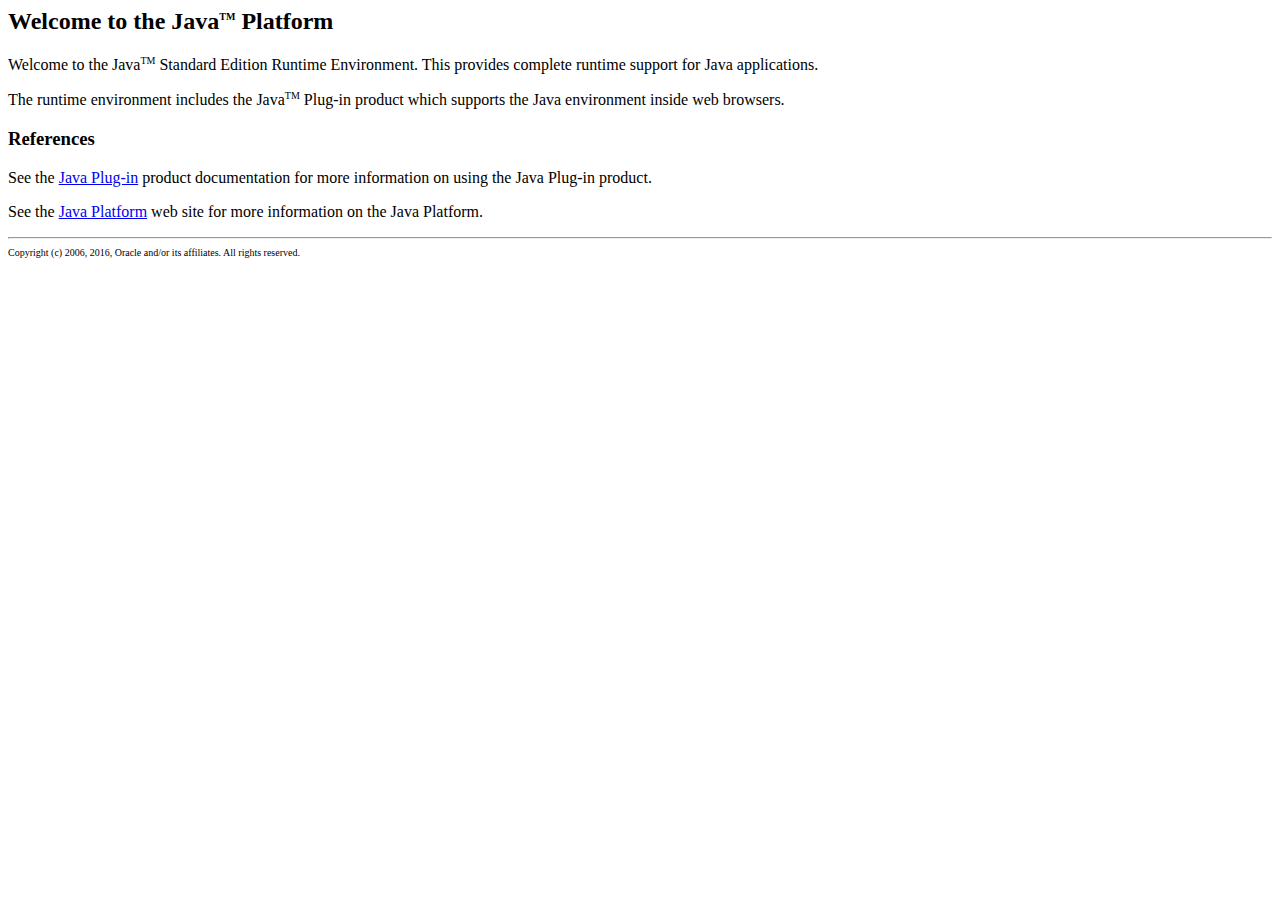
<file: jdk/jre/Welcome.html>
<html>
<head>
<title>
Welcome to the Java(TM) Platform
</title>
</head>
<body>

<h2>Welcome to the Java<SUP><FONT SIZE=-2>TM</FONT></SUP> Platform</h2>
<p> Welcome to the Java<SUP><FONT SIZE=-2>TM</FONT></SUP> Standard Edition Runtime 
  Environment. This provides complete runtime support for Java applications. 
<p> The runtime environment includes the Java<SUP><FONT SIZE=-2>TM</FONT></SUP> 
  Plug-in product which supports the Java environment inside web browsers. 
<h3>References</h3>
<p>
See the <a href="http://download.oracle.com/javase/7/docs/technotes/guides/plugin/">Java Plug-in</a> product
documentation for more information on using the Java Plug-in product.
<p> See the <a href=
"http://www.oracle.com/technetwork/java/javase/overview/"
>Java Platform</a> web site for 
  more information on the Java Platform. 
<hr>
<font size="-2">
Copyright (c) 2006, 2016, Oracle and/or its affiliates. All rights reserved.
</font>
<p>
</body>
</html>
</file>
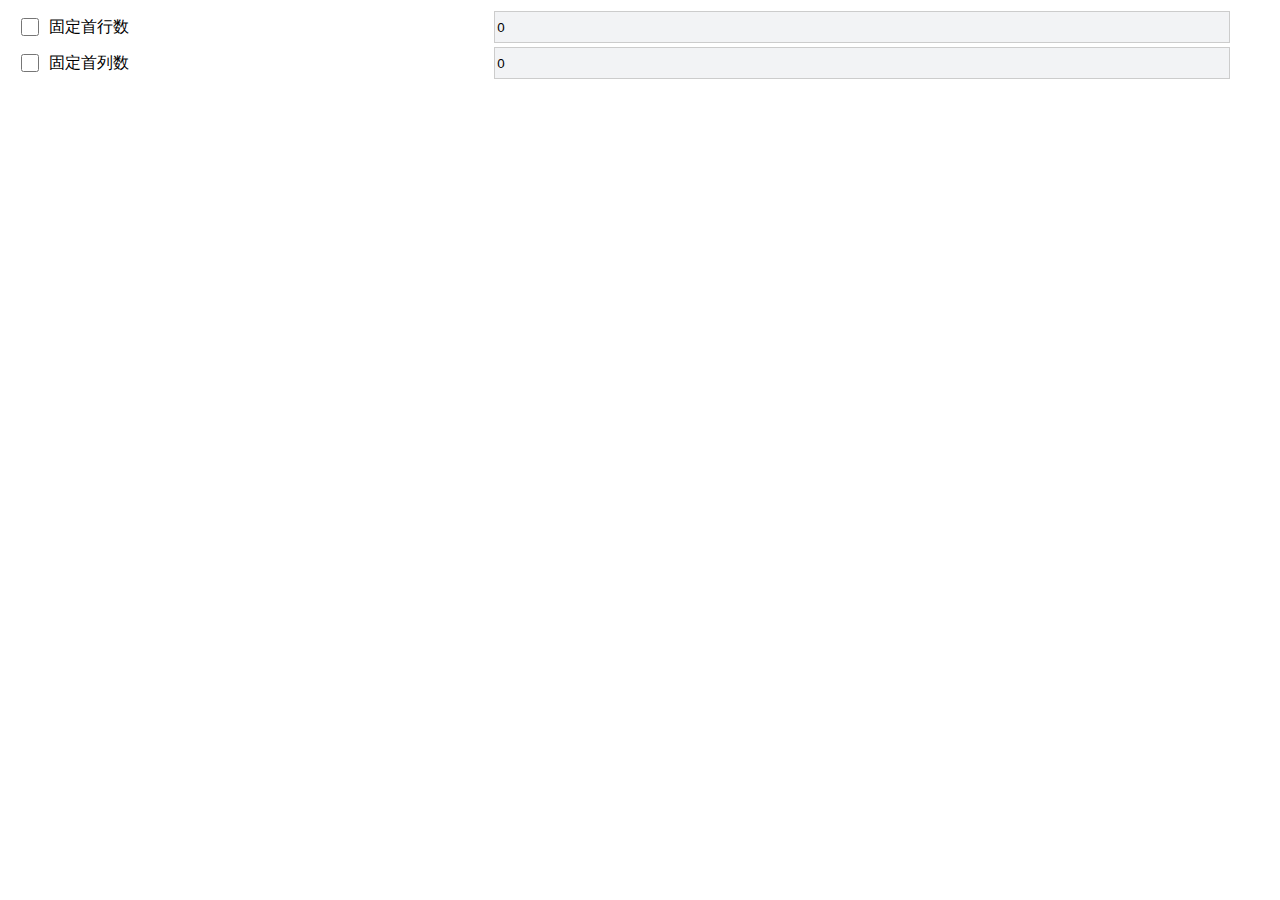
<file: webapps/ROOT/pages/fixcell.html>
<!DOCTYPE html>
<html>
<head lang="en">
    <meta charset="UTF-8">
    <meta http-equiv="Content-Type" content="text/html; charset=UTF-8">
    <meta http-equiv="pragma" content="no-cache">
    <meta http-equiv="Cache-Control" content="no-cache, no-store">
    <meta http-equiv="expires" content="0">
    <meta name="renderer" content="webkit">
    <meta http-equiv="X-UA-Compatible" content="IE=edge,chrome=1">
    <meta name="viewport" content="width=device-width, initial-scale=1, maximum-scale=1">

    <style>
        .dis{
            /*background-color: #F5F5F5;*/
            color:#ACA899;
            opacity: 1;
        }

       input[type="text"] {
            height: 28px;
            border: 1px solid #ccc;
            width: 95%;
            background-color: #F2F3F5;
        }

        input[type="checkbox"] {
            width: 18px;
            height: 18px;
            margin-right: 10px;
        }

        .content{
            height:100%;
            display: flex;
            align-items: center;
        }

    </style>
</head>
<body>
<div style="text-align: center;margin: 0 auto;width:99%;height:99%">
    <table style="width:100%;height:100%;text-align: left">
        <tr>
            <td><div class="content"><input type="checkbox" id="fixRowCount">固定首行数</div></td>
            <td><input type="text" value="0" id="fixRowCount1" maxlength="2" onkeyup="this.value=this.value.replace(/\D/g,'')" onafterpaste="this.value=this.value.replace(/\D/g,'')"></td>
        </tr>
        <tr>
            <td><div class="content"><input type="checkbox" id="fixColumnCount">固定首列数</div></td>
            <td><input type="text" value="0" id="fixColumnCount1" maxlength="2" onkeyup="this.value=this.value.replace(/\D/g,'')" onafterpaste="this.value=this.value.replace(/\D/g,'')"></td>
        </tr>
    </table>
</div>
</body>
<script type="text/javascript" src="../js/jquery-1.11.3.min.js"></script>
<script type="text/javascript">
    function init(json){
        if (json != '' && json != undefined) {
            var obj = JSON.parse(json);
            var fixRowCount=obj.fixRowCount;
            var fixColumnCount=obj.fixColumnCount;
            var fixFootBeginRow=obj.fixFootBeginRow;
            var fixFootRowCount=obj.fixFootRowCount;
            $("#fixRowCount1").val(fixRowCount);
            $("#fixColumnCount1").val(fixColumnCount);
            $("#fixFootBeginRow1").val(fixFootBeginRow);
            $("#fixFootRowCount1").val(fixFootRowCount);
            if(fixRowCount==0){
                fixType(1);
            }else{
                $("#fixRowCount").prop('checked',true);
            }
            if(fixColumnCount==0){
                fixType(2);
            }else{
                $("#fixColumnCount").prop('checked',true);
            }
            if(fixFootBeginRow==0){
                fixType(3);
            }else{
                $("#fixFootBeginRow").prop('checked',true);
            }
            if(fixFootRowCount==0){
                fixType(4);
            }else{
                $("#fixFootRowCount").prop('checked',true);
            }
        }else{
            fixType(1);
            fixType(2);
            fixType(3);
            fixType(4);
        }
        boundEvent();
    }
    function boundEvent(){
        $("#fixRowCount").change(function(){
            if($(this).prop('checked')){
                delFixType(1);
                $("#fixRowCount1").val(1);
            }else{
                fixType(1);
                $("#fixRowCount1").val(0);
            }
        });
        $("#fixColumnCount").change(function(){
            if($(this).prop('checked')){
                delFixType(2);
                $("#fixColumnCount1").val(1);
            }else{
                fixType(2);
                $("#fixColumnCount1").val(0);
            }
        });
        $("#fixFootBeginRow").change(function(){
            if($(this).prop('checked')){
                delFixType(3);
                $("#fixFootBeginRow1").val(1);
            }else{
                fixType(3);
                $("#fixFootBeginRow1").val(0);
            }
        });
        $("#fixFootRowCount").change(function(){
            if($(this).prop('checked')){
                delFixType(4);
                $("#fixFootRowCount1").val(1);
            }else{
                fixType(4);
                $("#fixFootRowCount1").val(0);
            }
        });
    }
    function delFixType(type){
        if(type==1){
            $("#fixRowCount1").removeAttr('readonly');
            $("#fixRowCount1").removeClass('dis');
        }else if(type==2){
            $("#fixColumnCount1").removeAttr('readonly',true);
            $("#fixColumnCount1").removeClass('dis');
        }else if(type==3){
            $("#fixFootBeginRow1").removeAttr('readonly',true);
            $("#fixFootBeginRow1").removeClass('dis');
        }else if(type==4){
            $("#fixFootRowCount1").removeAttr('readonly',true);
            $("#fixFootRowCount1").removeClass('dis');
        }
    }
    function fixType(type){
        if(type==1){
            $("#fixRowCount1").attr('readonly',true);
            $("#fixRowCount1").addClass('dis');
        }else if(type==2){
            $("#fixColumnCount1").attr('readonly',true);
            $("#fixColumnCount1").addClass('dis');
        }else if(type==3){
            $("#fixFootBeginRow1").attr('readonly',true);
            $("#fixFootBeginRow1").addClass('dis');
        }else if(type==4){
            $("#fixFootRowCount1").attr('readonly',true);
            $("#fixFootRowCount1").addClass('dis');
        }
    }
    function getPage(){
        var fixRowCount= 0,fixColumnCount=0,fixFootBeginRow= 0,fixFootRowCount=0;
        if($("#fixRowCount").prop('checked')){
            fixRowCount=parseInt($("#fixRowCount1").val());
        }
        if($("#fixColumnCount").prop('checked')){
            fixColumnCount=parseInt($("#fixColumnCount1").val());
        }
        if($("#fixFootBeginRow").prop('checked')){
            fixFootBeginRow=parseInt($("#fixFootBeginRow1").val());
        }
        if($("#fixFootRowCount").prop('checked')){
            fixFootRowCount=parseInt($("#fixFootRowCount1").val());
        }
        var page = {
            fixRowCount:fixRowCount
            ,fixColumnCount:fixColumnCount
            ,fixFootBeginRow:fixFootBeginRow
            ,fixFootRowCount:fixFootRowCount
        };
        return page;
    }
</script>
</html>
</file>
